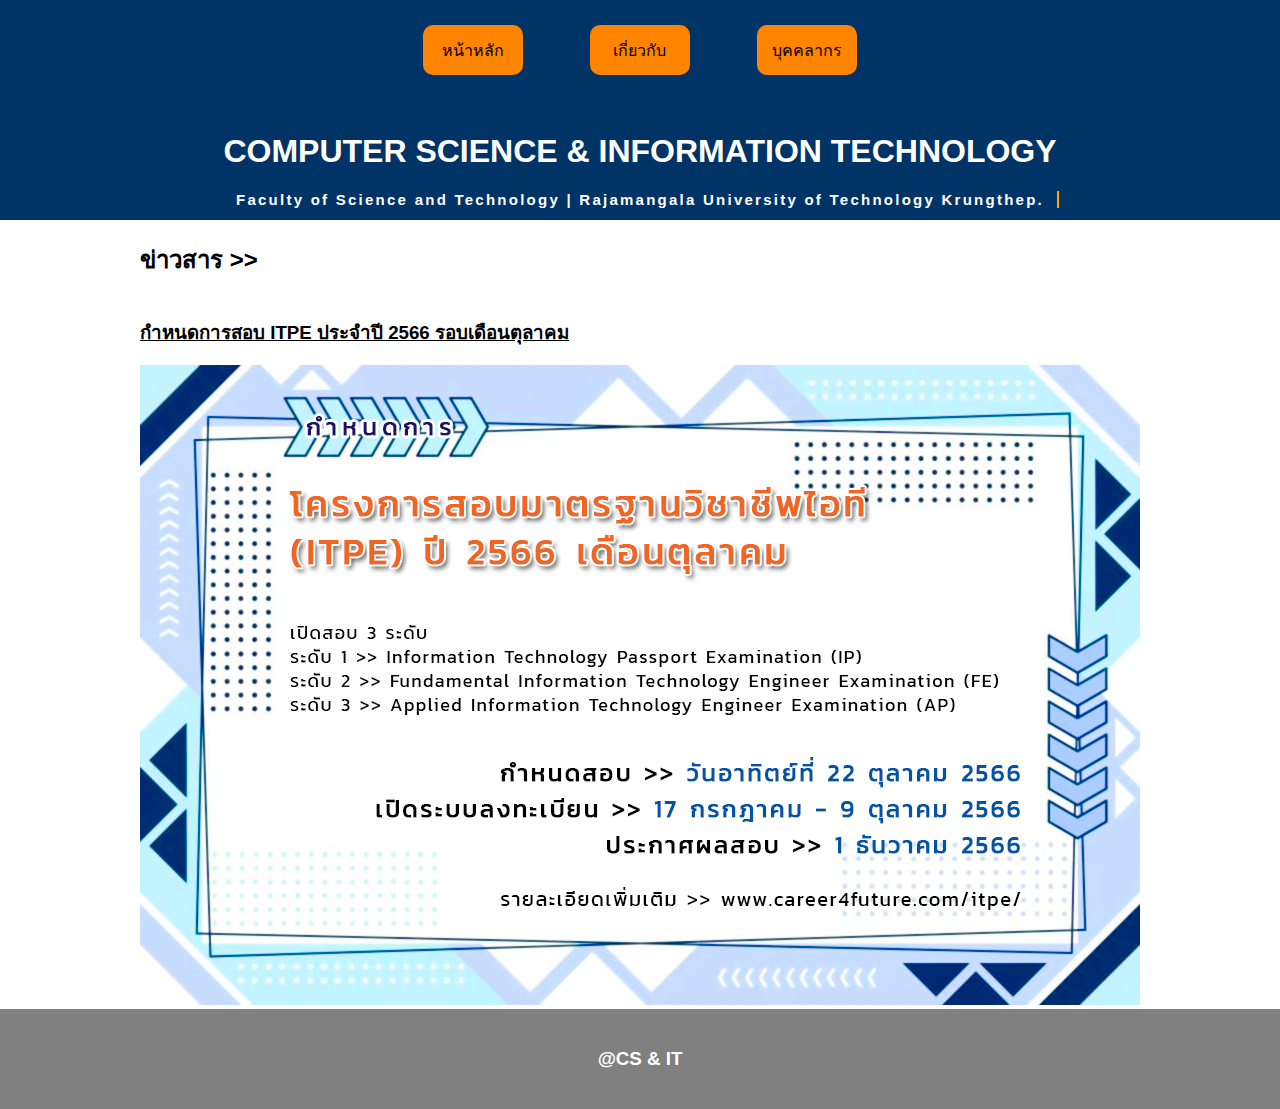
<file: index.html>
<!DOCTYPE html>
<html lang="en">
<head>
    <meta charset="UTF-8">
    <meta name="viewport" content="width=device-width, initial-scale=1.0">
    <title>CS & IT</title>
    <link rel="stylesheet" href="./style.css">
</head>
<body>
    <div class="navbar">
        <ul class="menu">
            <li class="button"><a href="./index.html">หน้าหลัก</a></li>
            <li class="button dropdown">
                <a href="#">เกี่ยวกับ</a>
                <ul class="hidden">
                    <li class="button"><a href="./studyprograms.html">แผนการเรียน</a></li>
                </ul>
            </li>      
            <li class="button"><a  href="./people.html">บุคคลากร</a></li>
        </ul>
    </div>

    <div class="text-container">
        <div class="typewriter">
            <h1 style="text-align: center;">COMPUTER SCIENCE & INFORMATION TECHNOLOGY</h1>
            <h1 class="text">Faculty of Science and Technology | Rajamangala University of Technology Krungthep.</h1>
        </div>

        <div class="icon-container">
            <div class="icon-bar"></div>
            <div class="icon-bar"></div>
            <div class="icon-bar"></div>

            <div class="icon-button-menu">
                <div class="icon-button">
                    <a href="./index.html">หน้าหลัก</a>
                </div>
                <div class="icon-button">
                    <a href="./studyprograms.html">แผนการเรียน</a>
                </div>
                <div class="icon-button">
                    <a href="./people.html">บุคคลากร</a>
                </div>
            </div>
        </div>
    </div>

    <div class="content-container">
        <div class="title content"><h2>ข่าวสาร >></h2></div>
        <div class="title content underline"><h3>กำหนดการสอบ ITPE ประจำปี 2566 รอบเดือนตุลาคม</h3></div>
        <div class="picture content"><img src="./assets/ITPE.jpg" alt="ITPE"></div>
    </div>
</body>

<footer>
    <h3>@CS & IT</h3>
</footer>

</html>
</file>
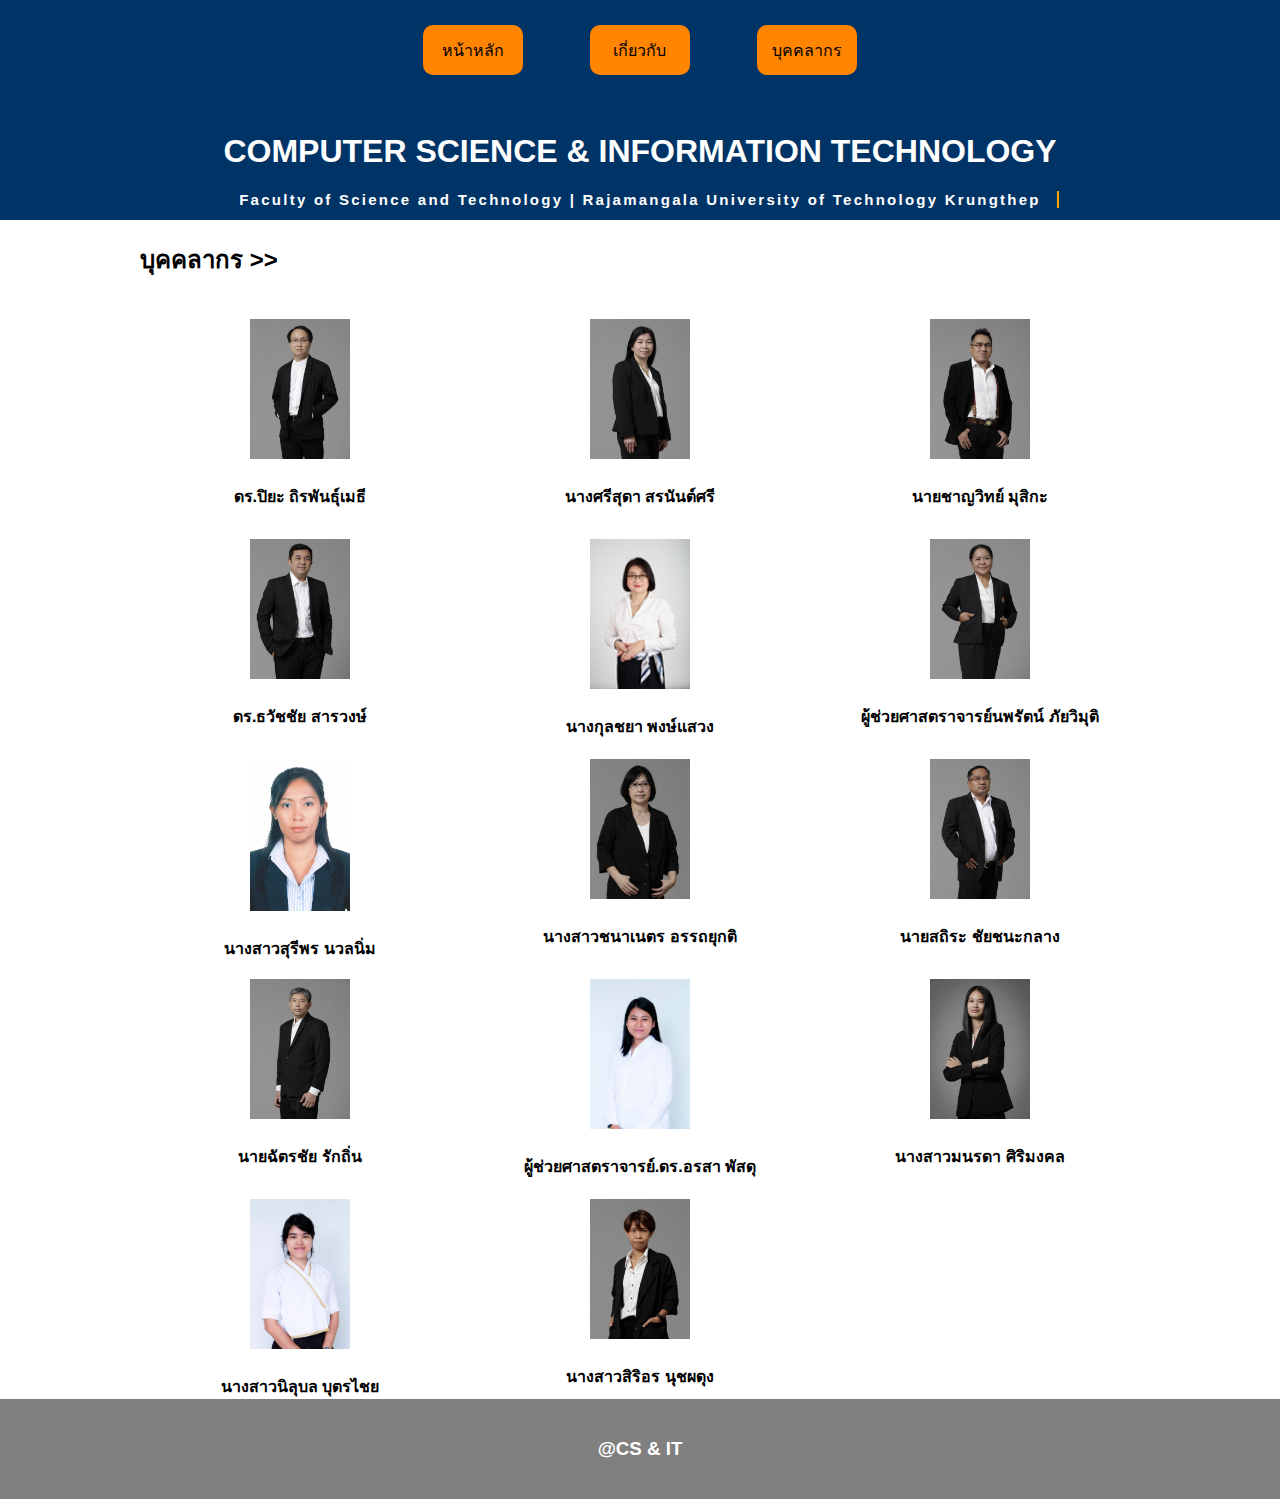
<file: people.html>
<!DOCTYPE html>
<html lang="en">
<head>
    <meta charset="UTF-8">
    <meta name="viewport" content="width=device-width, initial-scale=1.0">
    <title>บุคคลากร</title>
    <link rel="stylesheet" href="./style.css">
</head>
<body>
    <div class="navbar">
        <ul class="menu">
            <li class="button"><a href="./index.html">หน้าหลัก</a></li>
            <li class="button dropdown">
                <a href="#">เกี่ยวกับ</a>
                <ul class="hidden">
                    <li class="button"><a href="./studyprograms.html">แผนการเรียน</a></li>
                </ul>
            </li>      
            <li class="button"><a  href="./people.html">บุคคลากร</a></li>
        </ul>
    </div>
    <div class="text-container">
        <div class="typewriter">
            <h1 style="text-align: center;">COMPUTER SCIENCE & INFORMATION TECHNOLOGY</h1>
            <h1 class="text">Faculty of Science and Technology | Rajamangala University of Technology Krungthep</h1>
        </div>
    </div>



    <div class="content-container">
        <div class="profile-container">
            <div class="title content" style="grid-column-start: 1; grid-column-end: 4;"><h2>บุคคลากร >></h2></div>
            <div class="profile-items">
                <img src="./assets/people-floder/piya-1.jpg" alt="piya">
                <h4>ดร.ปิยะ ถิรพันธุ์เมธี</h4>
                <div class="profile-description">
                    <h4 style="margin: 0px; padding: 10px;">คุณวุฒิ</h4>
                    <p>ปร.ด.(เทคโนโลยีสารสนเทศและการสื่อสารเพื่อการศึกษา) มหาวิทยาลัยเทคโนโลยีพระจอมเกล้าพระนครเหนือ
                        Ph.D. (Information and Communication Technology for Education)
                        King Mongkut's University of Technology North Bangkok<hr>
                        <br>
                        วท.ม. (เทคโนโลยีสารสนเทศ) มหาวิทยาลัยเทคโนโลยีพระจอมเกล้าธนบุรี
                        M.Sc. (Information Technology) King Mongkut's University of Technology Thonburi<hr>
                        <br>
                        อส.บ. (เทคโนโลยีอิเล็กทรอนิกส์) สถาบันเทคโนโลยีพระจอมเกล้าเจ้าคุณทหาร ลาดกระบัง
                        B.Ind.Tech. (Electronics) King Mongkut's Institute of Technology Ladkrabang</p>
                </div>
            </div>

            <div class="profile-items">
                <img src="./assets/people-floder/Srisuda-1.jpg" alt="srisuda">
                <h4 >นางศรีสุดา สรนันต์ศรี</h4>
                <div class="profile-description">
                    <h4 style="margin: 0px; padding: 10px;">คุณวุฒิ</h4>
                    <p>ค.อ.ม. (คอมพิวเตอร์และเทคโนโลยีสารสนเทศ) มหาวิทยาลัยเทคโนโลยีพระจอมเกล้าธนบุรี
                        M.S.Tech.Ed.(Computer and Information Technology) King Mongkut's University of Technology Thonburi<hr>
                        <br>
                        วท.บ. (ศาสตร์คอมพิวเตอร์) มหาวิทยาลัยรามคำแหง
                        B.Sc. (Computer Science) Ramkhamhaeng University
                        <hr>
                    </p>
                </div>
            </div>

            <div class="profile-items">
                <img src="./assets/people-floder/chanwit-1.jpg" alt="chawit">
                <h4>นายชาญวิทย์ มุสิกะ</h4>
                <div class="profile-description">
                    <h4 style="margin: 0px; padding: 10px;">คุณวุฒิ</h4>
                    <p>
                        วท.ม. (เทคโนโลยีอินเทอร์เน็ตและสารสนเทศ) มหาวิทยาลัยนเรศวร
                        M.Sc. (Internet and Information Technology) Naresuan University<hr>
                        <br>
                        ค.อ.บ. (วิศวกรรมคอมพิวเตอร์) สถาบันเทคโนโลยีราชมงคล
                        B.S.Tech.Ed. (Computer Engineering) Rajamangala Institute of Technology<hr>
                </div>
            </div>

            <div class="profile-items">
                <img src="./assets/people-floder/Thawadchai-1.jpg" alt="thawadchai">
                <h4>ดร.ธวัชชัย สารวงษ์</h4>
                <div class="profile-description">
                    <h4 style="margin: 0px; padding: 10px;">คุณวุฒิ</h4>
                    <p>
                        ปร.ด. (เทคโนโลยีสารสนเทศ) มหาวิทยาลัยเทคโนโลยีพระจอมเกล้าพระนครเหนือ
                        Ph.D. (Information Technology) King Mongkut's University of Technology North Bangkok<hr>
                        <br>
                        ค.อ.ม. (เทคโนโลยีคอมพิวเตอร์) สถาบันเทคโนโลยีพระจอมเกล้าพระนครเหนือ
                        M.S.Tech.Ed. (Computer Technology) King Mongkut 's Institute of Technology North Bangkok<hr>
                </div>
            </div>

            <div class="profile-items">
                <img src="./assets/people-floder/Kulchaya.png" alt="Kulchaya">
                <h4>นางกุลชยา พงษ์แสวง</h4>
                <div class="profile-description">
                    <h4 style="margin: 0px; padding: 10px;">คุณวุฒิ</h4>
                    <p>
                        กศ.ม. (ธุรกิจศึกษา) มหาวิทยาลัยศรีนครินทรวิโรฒ ประสานมิตร
                        M.Ed. (Business Education) Srinakharinwirot University<hr>
                        <br>
                        บธ.บ. (การจัดการทั่วไป) มหาวิทยาลัยสุโขทัยธรรมาธิราช
                        B.B.A. (General Management) Sukhothai Thammathirat Open University<hr>
                </div>
            </div>

            <div class="profile-items">
                <img src="./assets/people-floder/Noppharat-1.jpg" alt="Noppharat">
                <h4>ผู้ช่วยศาสตราจารย์นพรัตน์ ภัยวิมุติ</h4>
                <div class="profile-description">
                    <h4 style="margin: 0px; padding: 10px;">คุณวุฒิ</h4>
                    <p>
                        ศษ.ม. (เทคโนโลยีและสื่อสารการศึกษา) มหาวิทยาลัยสุโขทัยธรรมาธิราช
                        M.Ed (Educational Technology and Communication) Sukhothai Thammathirat Open University<hr>
                        <br>
                        บธ.บ. (คอมพิวเตอร์ธุรกิจ) มหาวิทยาลัยสยาม
                        B.B.A (Business Computer) Siam University<hr>
                </div>
            </div>

            <div class="profile-items">
                <img src="./assets/people-floder/Sureeporn-2.png" alt="Sureeporn">
                <h4>นางสาวสุรีพร นวลนิ่ม</h4>
                <div class="profile-description">
                    <h4 style="margin: 0px; padding: 10px;">คุณวุฒิ</h4>
                    <p>
                        ค.อ.ม. (เทคโนโลยีคอมพิวเตอร์) สถาบันเทคโนโลยีพระจอมเกล้าพระนครเหนือ
                        M.S.Tech.Ed. (Computer Technology) King Mongkut’s Institute of Technology North Bangkok<hr>
                        <br>
                        ค.อ.บ. (วิศวกรรมคอมพิวเตอร์) สถาบันเทคโนโลยีราชมงคล
                        B.S.Tech.Ed. (Computer Engineering) Rajamangala Institute of Technology<hr>
                </div>
            </div>

            <div class="profile-items">
                <img src="./assets/people-floder/Chananate-1.jpg" alt="Chananate">
                <h4>นางสาวชนาเนตร อรรถยุกติ</h4>
                <div class="profile-description">
                    <h4 style="margin: 0px; padding: 10px;">คุณวุฒิ</h4>
                    <p>
                        วท.ม. (วิทยาศาสตร์คอมพิวเตอร์) จุฬาลงกรณ์มหาวิทยาลัย
                        M.Sc. (Computer Science) Chulalongkorn University<hr>
                        <br>
                        บธ.บ. (ระบบสารสนเทศ) สถาบันเทคโนโลยีราชมงคล
                        B.B.A. (Information System) Rajamangala Institute of Technology<hr>
                </div>
            </div>

            <div class="profile-items">
                <img src="./assets/people-floder/Sathira-1.jpg" alt="Sathira">
                <h4>นายสถิระ ชัยชนะกลาง</h4>
                <div class="profile-description">
                    <h4 style="margin: 0px; padding: 10px;">คุณวุฒิ</h4>
                    <p>
                        วท.ม. (การศึกษาวิทยาศาสตร์-คอมพิวเตอร์) สถาบันเทคโนโลยีพระจอมเกล้าเจ้าคุณทหาร ลาดกระบัง
                        M.Sc. (Science Education (Computer)) King Mongkut's Institute of Technology Ladkrabang<hr>
                        <br>
                        ค.อ.บ. (อิเล็กทรอนิกส์และคอมพิวเตอร์) สถาบันเทคโนโลยีพระจอมเกล้าเจ้าคุณทหาร ลาดกระบัง
                        B.S.Tech.Ed. (Electronics and Computer) King Mongkut's Institute of Technology Ladkrabang<hr>
                </div>
            </div>

            <div class="profile-items">
                <img src="./assets/people-floder/Chadchai-1.jpg" alt="Chadchai">
                <h4>นายฉัตรชัย รักถิ่น</h4>
                <div class="profile-description">
                    <h4 style="margin: 0px; padding: 10px;">คุณวุฒิ</h4>
                    <p>
                        M.S. (Information System), Ney Jersey Institute of Technology, NJ, U.S.A.<hr>
                        <br>
                        M.S. (Telecommunication and Network Management), Syracuse University, U.S.A.<hr>
                        <br>
                        B.Sc. (Information Technology) มหาวิทยาลัยอัสสัมชัญ
                        B.Sc. (Information Technology) Assumption University of Thailand
                </div>
            </div>

            <div class="profile-items">
                <img src="./assets/people-floder/orasa.jpg" alt="orasa">
                <h4>ผู้ช่วยศาสตราจารย์.ดร.อรสา พัสดุ</h4>
                <div class="profile-description">
                    <h4 style="margin: 0px; padding: 10px;">คุณวุฒิ</h4>
                    <p>
                        ปร.ด. วิทยาการคอมพิวเตอร์ (หลักสูตรภาษาอังกฤษ) มหาวิทยาลัยเทคโนโลยีพระจอมเกล้าธนบุรี
                        Ph.D. Computer Science (English Program) King Mongkut's University of Technology Thonburi<hr>
                        <br>
                        วท.ม. (วิศวกรรมซอฟต์แวร์) มหาวิทยาลัยเทคโนโลยีพระจอมเกล้าธนบุรี
                        M.Sc. (Software Engineering) King Mongkut's University of Technology Thonburi<hr>
                        <br>
                        บธ.บ. (ระบบสารสนเทศ) มหาวิทยาลัยเทคโนโลยีราชมงคลกรุงเทพ
                        B.B.A. (Information System) Rajamangala University of Technology Krungthep
                </div>
            </div>

            <div class="profile-items">
                <img src="./assets/people-floder/monrada-1.jpg" alt="monrada">
                <h4>นางสาวมนรดา ศิริมงคล</h4>
                <div class="profile-description">
                    <h4 style="margin: 0px; padding: 10px;">คุณวุฒิ</h4>
                    <p>
                        วท.ม. (เทคโนโลยีอินเทอร์เน็ตและสารสนเทศ) มหาวิทยาลัยนเรศวร
                        M.Sc. (Internet and Information Technology) Naresuan University<hr>
                        <br>
                        ค.อ.บ. (วิศวกรรมคอมพิวเตอร์) สถาบันเทคโนโลยีราชมงคล
                        B.S.Tech.Ed. (Computer Engineering) Rajamangala Institute of Technology<hr>
                </div>
            </div>

            <div class="profile-items">
                <img src="./assets/people-floder/nilubol.jpg" alt="nilubol">
                <h4>นางสาวนิลุบล บุตรไชย</h4>
                <div class="profile-description">
                    <h4 style="margin: 0px; padding: 10px;">คุณวุฒิ</h4>
                    <p>
                        วท.ม. (เทคโนโลยีสารสนเทศ) มหาวิทยาลัยเทคโนโลยีพระจอมเกล้าธนบุรี
                        M.Sc. (Information Technology) King Mongkut's University of Technology Thonburi<hr>
                        <br>
                        วท.บ. (วิทยาการคอมพิวเตอร์) มหาวิทยาลัยเทคโนโลยีราชมงคลกรุงเทพ
                        B.Sc. (Computer Science) Rajamangala University of Technology Krungthep<hr>
                </div>
            </div>

            <div class="profile-items">
                <img src="./assets/people-floder/sirion-2.jpg" alt="sirion">
                <h4>นางสาวสิริอร นุชผดุง</h4>
                <div class="profile-description">
                    <h4 style="margin: 0px; padding: 10px;">คุณวุฒิ</h4>
                    <p>
                        วท.ม. (เทคโนโลยีสารสนเทศ) มหาวิทยาลัยเทคโนโลยีพระจอมเกล้าธนบุรี
                        M.Sc. (Information Technology) King Mongkut's University of Technology Thonburi<hr>
                        <br>
                        วท.บ. (วิทยาการคอมพิวเตอร์) มหาวิทยาลัยเทคโนโลยีราชมงคลกรุงเทพ
                        B.Sc. (Computer Science) Rajamangala University of Technology Krungthep<hr>
                </div>
            </div>

            
        </div>
    </div>

</body>

<footer>
    <h3>@CS & IT</h3>
</footer>
</html>
</file>
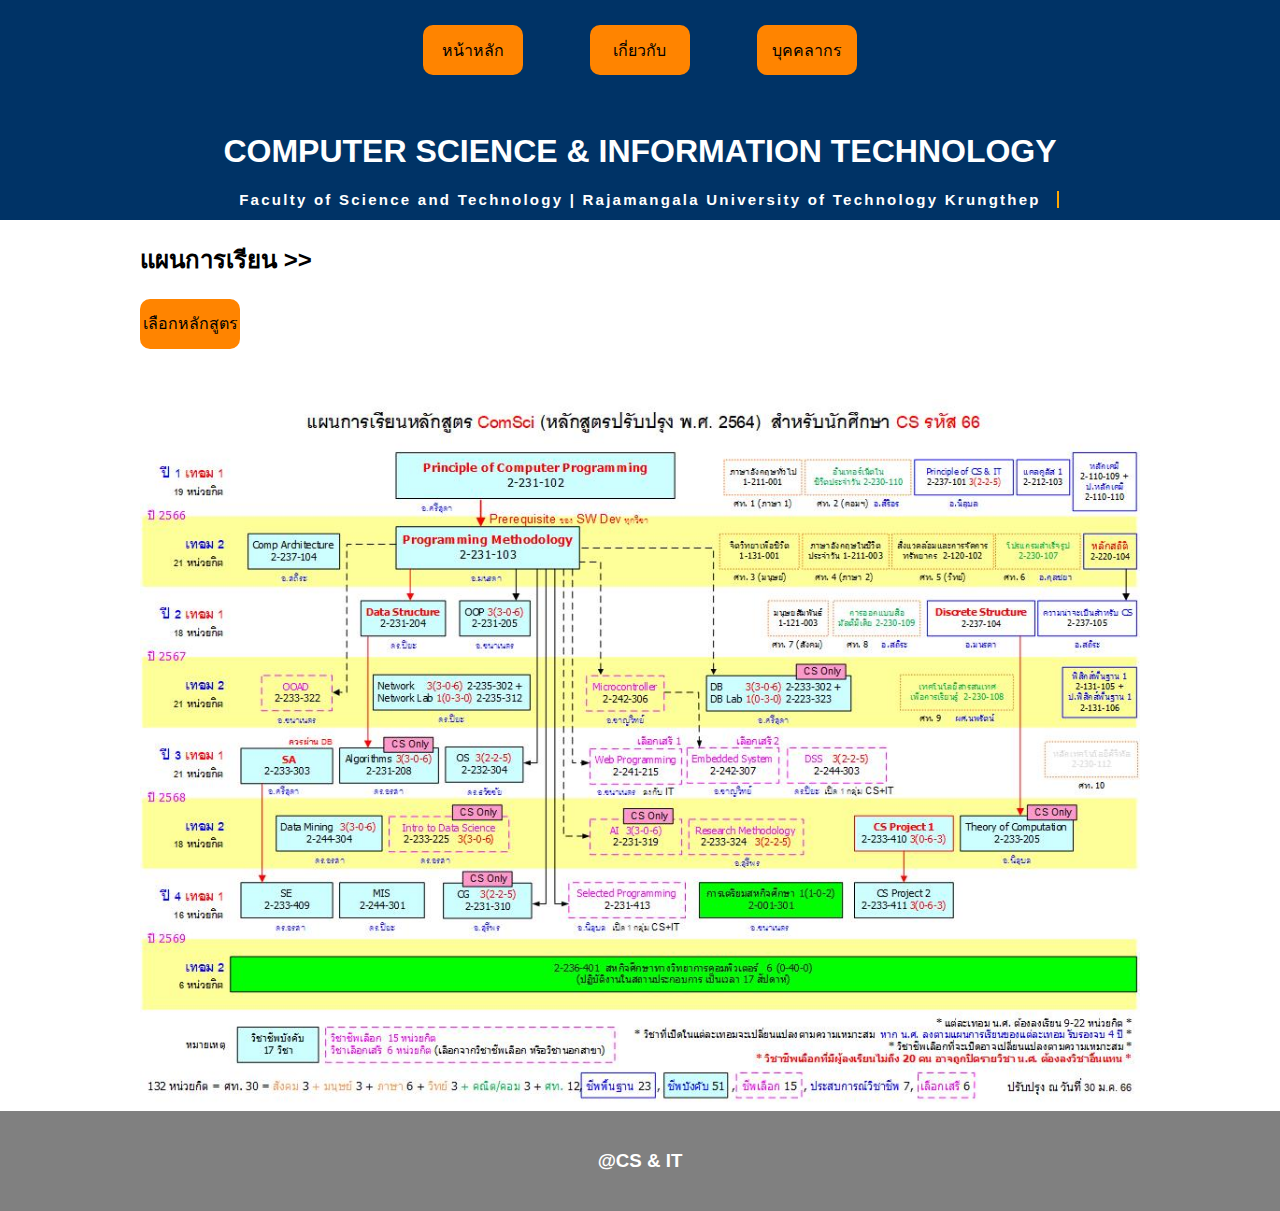
<file: studyprograms.html>
<!DOCTYPE html>
<html lang="en">
<head>
    <meta charset="UTF-8">
    <meta name="viewport" content="width=device-width, initial-scale=1.0">
    <title>แผนการเรียน</title>
    <link rel="stylesheet" href="./style.css">
</head>
<body>
    <div class="navbar">
        <ul class="menu">
            <li class="button"><a href="./index.html">หน้าหลัก</a></li>
            <li class="button dropdown">
                <a href="#">เกี่ยวกับ</a>
                <ul class="hidden">
                    <li class="button"><a href="./studyprograms.html">แผนการเรียน</a></li>
                </ul>
            </li>      
            <li class="button"><a  href="./people.html">บุคคลากร</a></li>
        </ul>
    </div>

    <div class="text-container">
        <div class="typewriter">
            <h1 style="text-align: center;">COMPUTER SCIENCE & INFORMATION TECHNOLOGY</h1>
            <h1 class="text">Faculty of Science and Technology | Rajamangala University of Technology Krungthep</h1>
        </div>
    </div>

    <div class="content-container">
        <div class="title content"><h2>แผนการเรียน >></h2></div>
        <div class="studyplan-container">
            <div class="studyplan-button dropdown">
                <li class="button">เลือกหลักสูตร</li>
                <ul class="hidden menu selectplan-menu">
                    <li class="button"><a href="./assets/study-floder/study66cs.html">CS 66</a></li>
                    <li class="button"><a href="./assets/study-floder/study66it.html">IT 66</a></li>
                    <li class="button"><a href="./assets/study-floder/study65cs.html">CS 65</a></li>
                    <li class="button"><a href="./assets/study-floder/study65it.html">IT 65</a></li>
                    <li class="button"><a href="./assets/study-floder/study64cs.html">CS 64</a></li>
                    <li class="button"><a href="./assets/study-floder/study64it.html">IT 64</a></li>
                    <li class="button"><a href="./assets/study-floder/study63cs.html">CS 63</a></li>
                    <li class="button"><a href="./assets/study-floder/study63it.html">IT 63</a></li>
                    <li class="button"><a href="./assets/study-floder/study62.cs.html">CS 62</a></li>
                    <li class="button"><a href="./assets/study-floder/study62it.html">IT 62</a></li>
                </ul>
            </div>
        </div>
        <div class="picture content"><img class ="img-studyplan" src="./assets/studyplan_id66_CS.jpg" alt="cs 66"></div>
    </div>

    <footer>
        <h3>@CS & IT</h3>
    </footer>
</body>
</html>
</file>
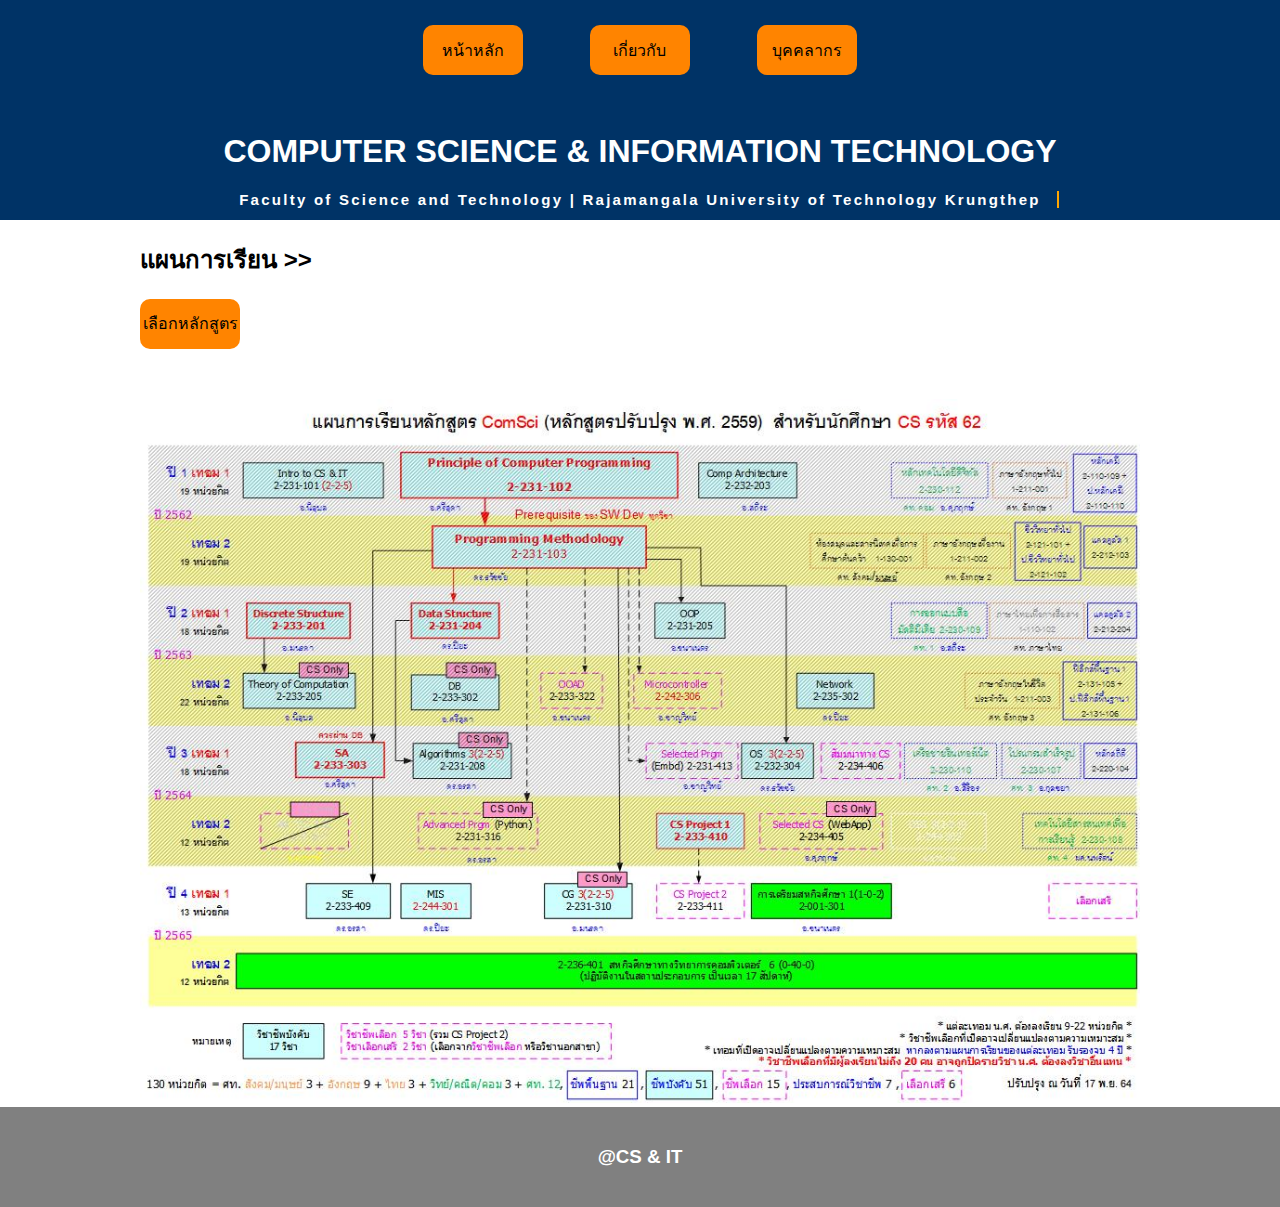
<file: assets/study-floder/study62.cs.html>
<!DOCTYPE html>
<html lang="en">
<head>
    <meta charset="UTF-8">
    <meta name="viewport" content="width=device-width, initial-scale=1.0">
    <title>แผนการเรียน</title>
    <link rel="stylesheet" href="../../style.css">
</head>
<body>
    <div class="navbar">
        <ul class="menu">
            <li class="button"><a href="../../index.html">หน้าหลัก</a></li>
            <li class="button dropdown">
                <a href="#">เกี่ยวกับ</a>
                <ul class="hidden">
                    <li class="button"><a href="../../studyprograms.html">แผนการเรียน</a></li>
                </ul>
            </li>      
            <li class="button"><a  href="../../people.html">บุคคลากร</a></li>
        </ul>
    </div>

    <div class="text-container">
        <div class="typewriter">
            <h1 style="text-align: center;">COMPUTER SCIENCE & INFORMATION TECHNOLOGY</h1>
            <h1 class="text">Faculty of Science and Technology | Rajamangala University of Technology Krungthep</h1>
        </div>
    </div>

    <div class="content-container">
        <div class="title content"><h2>แผนการเรียน >></h2></div>
        <div class="studyplan-container content">
            <div class="studyplan-button dropdown">
                <li class="button ">เลือกหลักสูตร</li>
                <ul class="hidden menu selectplan-menu">
                    <li class="button"><a href="./study66cs.html">CS 66</a></li>
                    <li class="button"><a href=".study66it.html">IT 66</a></li>
                    <li class="button"><a href="./study65cs.html">CS 65</a></li>
                    <li class="button"><a href="./study65it.html">IT 65</a></li>
                    <li class="button"><a href="./study64cs.html">CS 64</a></li>
                    <li class="button"><a href="./study64it.html">IT 64</a></li>
                    <li class="button"><a href="./study63cs.html">CS 63</a></li>
                    <li class="button"><a href="./study63it.html">IT 63</a></li>
                    <li class="button"><a href="./study62.cs.html">CS 62</a></li>
                    <li class="button"><a href="./study62it.html">IT 62</a></li>
                </ul>
            </div>
        </div>
        <div class="picture content"><img class ="img-studyplan" src="../studyplan_id62_CS.jpg" alt="62 cs"></div>
    </div>

    <footer>
        <h3>@CS & IT</h3>
    </footer>
</body>
</html>
</file>
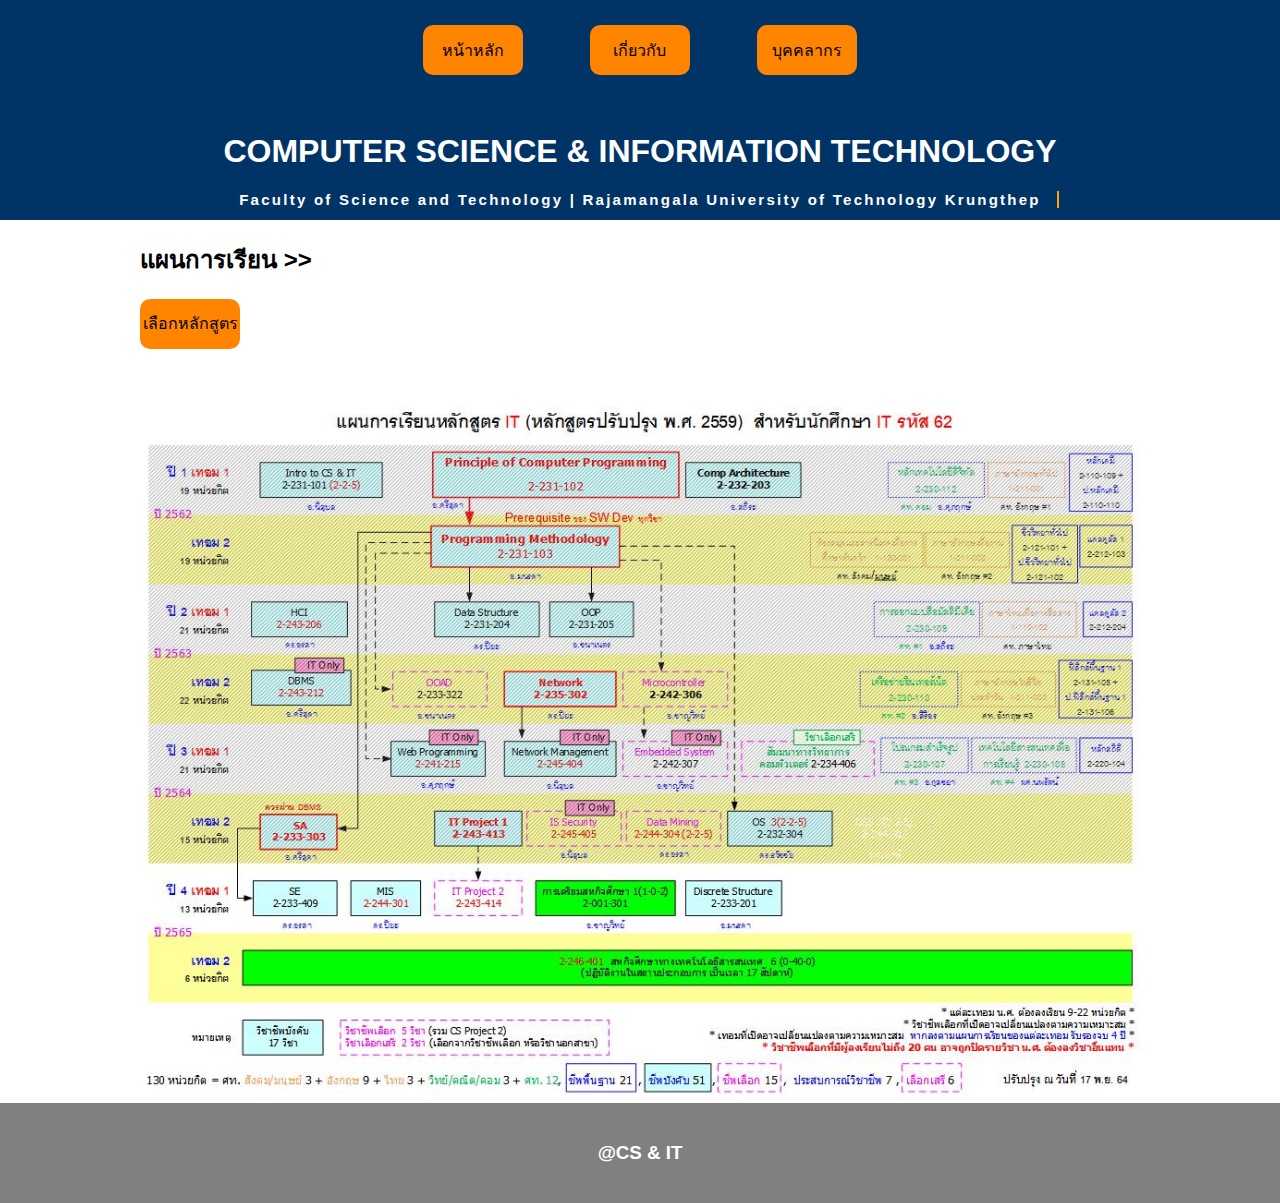
<file: assets/study-floder/study62it.html>
<!DOCTYPE html>
<html lang="en">
<head>
    <meta charset="UTF-8">
    <meta name="viewport" content="width=device-width, initial-scale=1.0">
    <title>แผนการเรียน</title>
    <link rel="stylesheet" href="../../style.css">
</head>
<body>
    <div class="navbar">
        <ul class="menu">
            <li class="button"><a href="../../index.html">หน้าหลัก</a></li>
            <li class="button dropdown">
                <a href="#">เกี่ยวกับ</a>
                <ul class="hidden">
                    <li class="button"><a href="../../studyprograms.html">แผนการเรียน</a></li>
                </ul>
            </li>      
            <li class="button"><a  href="../../people.html">บุคคลากร</a></li>
        </ul>
    </div>

    <div class="text-container">
        <div class="typewriter">
            <h1 style="text-align: center;">COMPUTER SCIENCE & INFORMATION TECHNOLOGY</h1>
            <h1 class="text">Faculty of Science and Technology | Rajamangala University of Technology Krungthep</h1>
        </div>
    </div>

    <div class="content-container">
        <div class="title content"><h2>แผนการเรียน >></h2></div>
        <div class="studyplan-container content">
            <div class="studyplan-button dropdown">
                <li class="button ">เลือกหลักสูตร</li>
                <ul class="hidden menu selectplan-menu">
                    <li class="button"><a href="./study66cs.html">CS 66</a></li>
                    <li class="button"><a href="./study66it.html">IT 66</a></li>
                    <li class="button"><a href="./study65cs.html">CS 65</a></li>
                    <li class="button"><a href="./study65it.html">IT 65</a></li>
                    <li class="button"><a href="./study64cs.html">CS 64</a></li>
                    <li class="button"><a href="./study64it.html">IT 64</a></li>
                    <li class="button"><a href="./study63cs.html">CS 63</a></li>
                    <li class="button"><a href="./study63it.html">IT 63</a></li>
                    <li class="button"><a href="./study62.cs.html">CS 62</a></li>
                    <li class="button"><a href="./study62it.html">IT 62</a></li>
                </ul>
            </div>
        </div>
        <div class="picture content"><img class ="img-studyplan" src="../studyplan_id62_IT.jpg" alt="62 it"></div>
    </div>

    <footer>
        <h3>@CS & IT</h3>
    </footer>
</body>
</html>
</file>
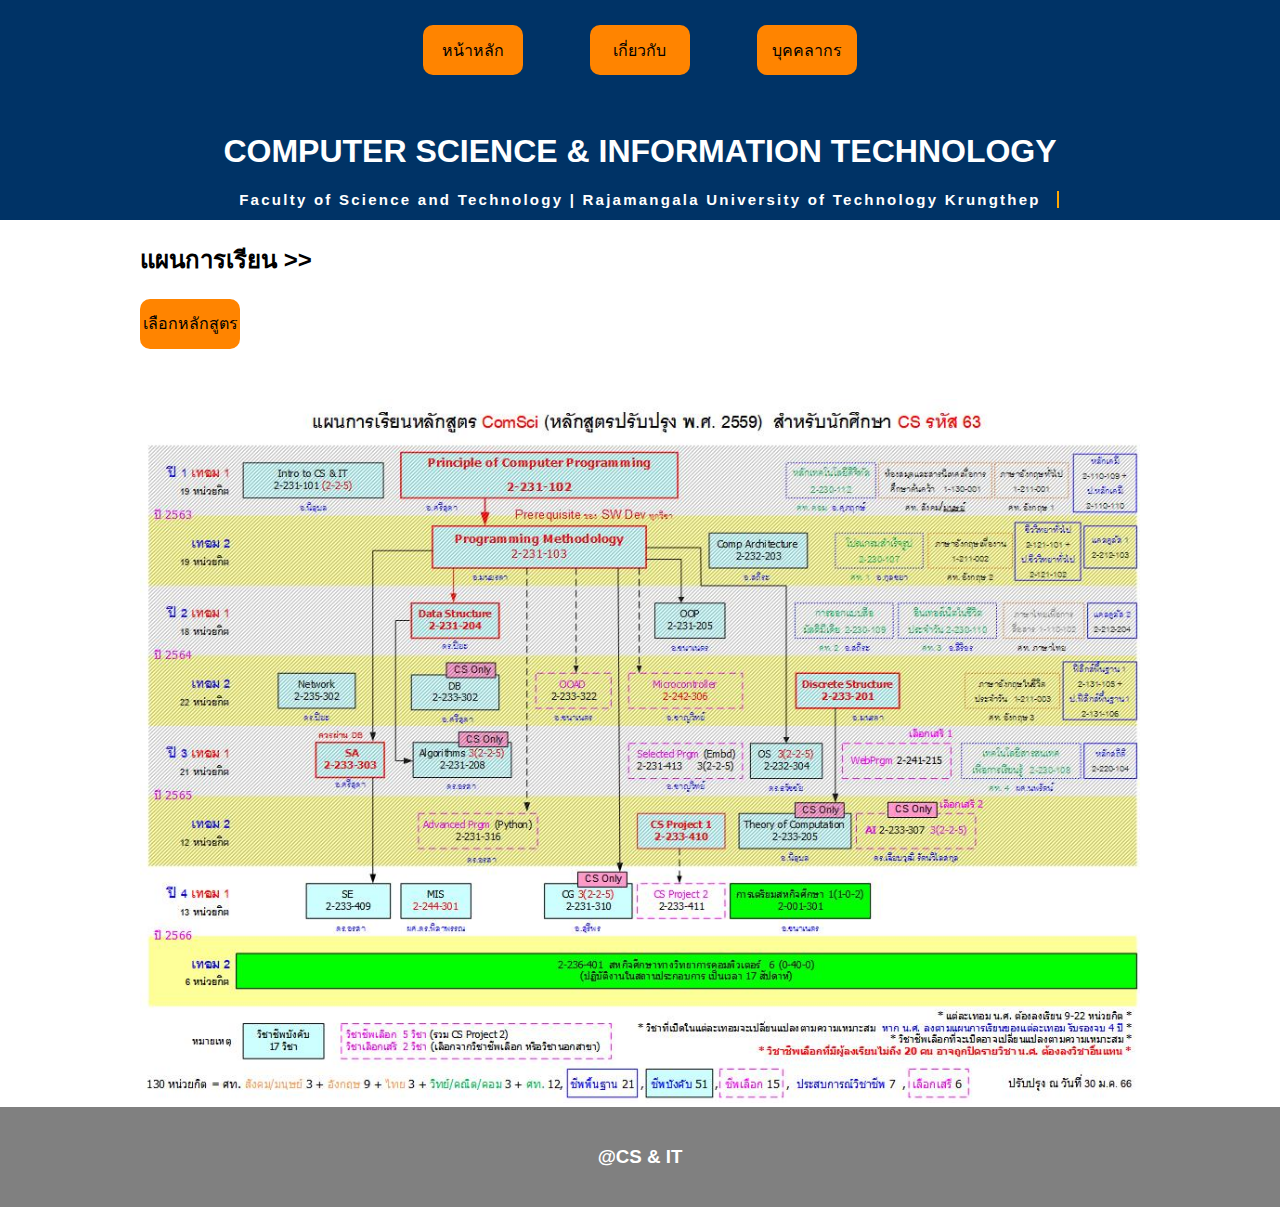
<file: assets/study-floder/study63cs.html>
<!DOCTYPE html>
<html lang="en">
<head>
    <meta charset="UTF-8">
    <meta name="viewport" content="width=device-width, initial-scale=1.0">
    <title>แผนการเรียน</title>
    <link rel="stylesheet" href="../../style.css">
</head>
<body>
    <div class="navbar">
        <ul class="menu">
            <li class="button"><a href="../../index.html">หน้าหลัก</a></li>
            <li class="button dropdown">
                <a href="#">เกี่ยวกับ</a>
                <ul class="hidden">
                    <li class="button"><a href="../../studyprograms.html">แผนการเรียน</a></li>
                </ul>
            </li>      
            <li class="button"><a  href="../../people.html">บุคคลากร</a></li>
        </ul>
    </div>

    <div class="text-container">
        <div class="typewriter">
            <h1 style="text-align: center;">COMPUTER SCIENCE & INFORMATION TECHNOLOGY</h1>
            <h1 class="text">Faculty of Science and Technology | Rajamangala University of Technology Krungthep</h1>
        </div>
    </div>

    <div class="content-container">
        <div class="title content"><h2>แผนการเรียน >></h2></div>
        <div class="studyplan-container content">
            <div class="studyplan-button dropdown">
                <li class="button ">เลือกหลักสูตร</li>
                <ul class="hidden menu selectplan-menu">
                    <li class="button"><a href="./study66cs.html">CS 66</a></li>
                    <li class="button"><a href="./study66it.html">IT 66</a></li>
                    <li class="button"><a href="./study65cs.html">CS 65</a></li>
                    <li class="button"><a href="./study65it.html">IT 65</a></li>
                    <li class="button"><a href="./study64cs.html">CS 64</a></li>
                    <li class="button"><a href="./study64it.html">IT 64</a></li>
                    <li class="button"><a href="./study63cs.html">CS 63</a></li>
                    <li class="button"><a href="./study63it.html">IT 63</a></li>
                    <li class="button"><a href="./study62.cs.html">CS 62</a></li>
                    <li class="button"><a href="./study62it.html">IT 62</a></li>
                </ul>
            </div>
        </div>
        <div class="picture content"><img class ="img-studyplan" src="../studyplan_id63_CS.jpg" alt="63 cs"></div>
    </div>

    <footer>
        <h3>@CS & IT</h3>
    </footer>
</body>
</html>
</file>
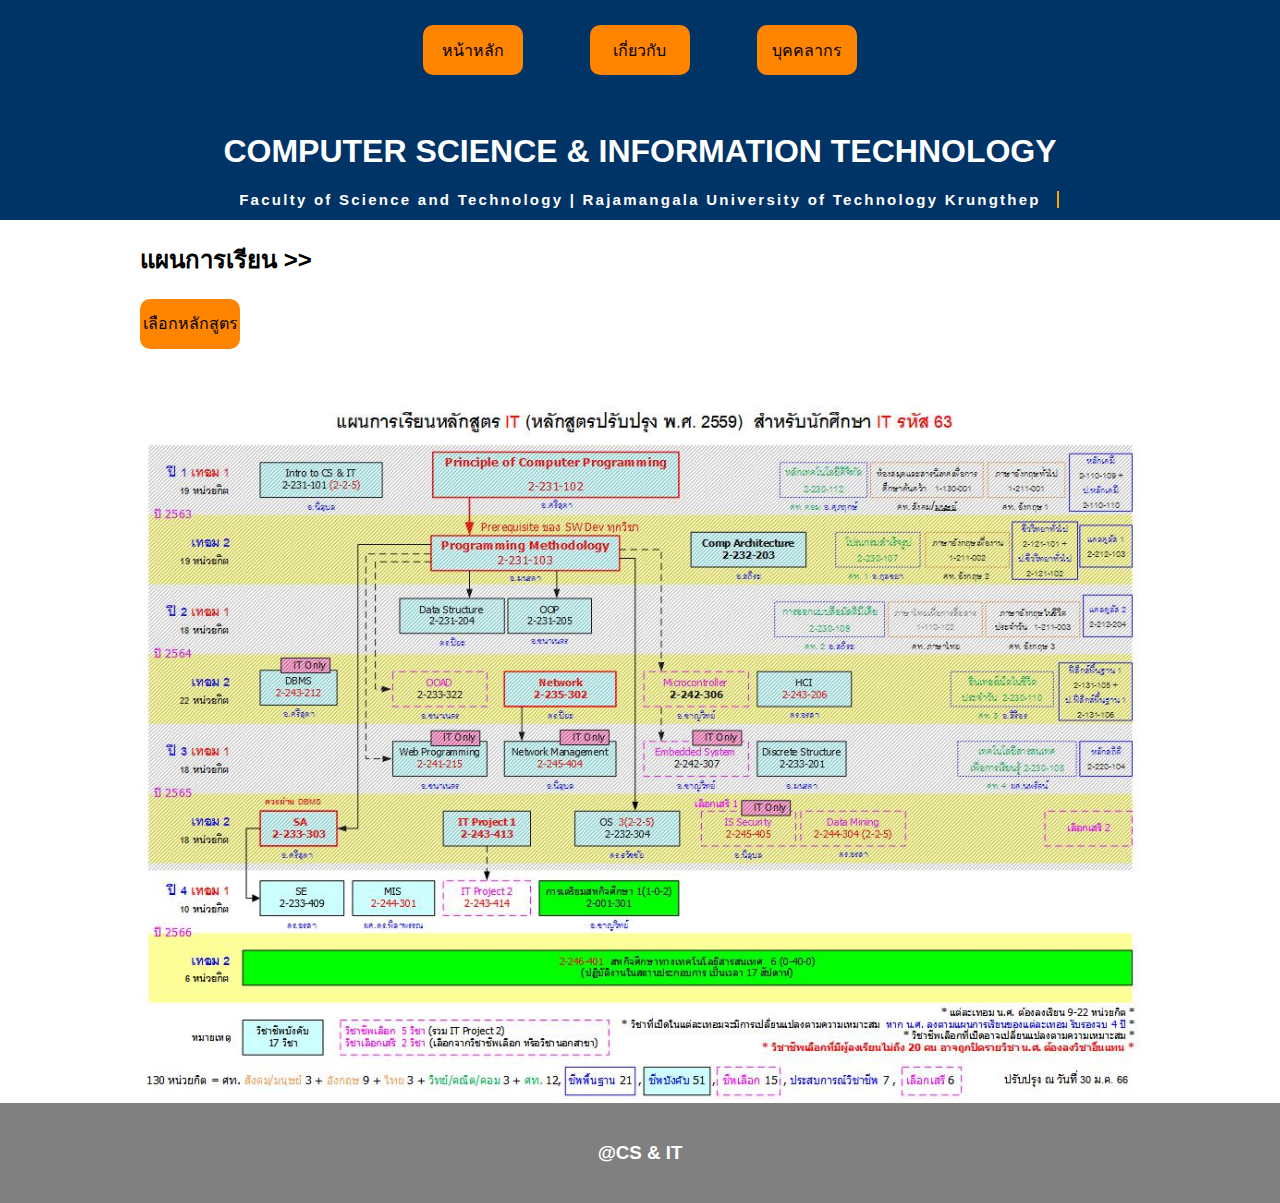
<file: assets/study-floder/study63it.html>
<!DOCTYPE html>
<html lang="en">
<head>
    <meta charset="UTF-8">
    <meta name="viewport" content="width=device-width, initial-scale=1.0">
    <title>แผนการเรียน</title>
    <link rel="stylesheet" href="../../style.css">
</head>
<body>
    <div class="navbar">
        <ul class="menu">
            <li class="button"><a href="../../index.html">หน้าหลัก</a></li>
            <li class="button dropdown">
                <a href="#">เกี่ยวกับ</a>
                <ul class="hidden">
                    <li class="button"><a href="../../studyprograms.html">แผนการเรียน</a></li>
                </ul>
            </li>      
            <li class="button"><a  href="../../people.html">บุคคลากร</a></li>
        </ul>
    </div>

    <div class="text-container">
        <div class="typewriter">
            <h1 style="text-align: center;">COMPUTER SCIENCE & INFORMATION TECHNOLOGY</h1>
            <h1 class="text">Faculty of Science and Technology | Rajamangala University of Technology Krungthep</h1>
        </div>
    </div>

    <div class="content-container">
        <div class="title content"><h2>แผนการเรียน >></h2></div>
        <div class="studyplan-container content">
            <div class="studyplan-button dropdown">
                <li class="button ">เลือกหลักสูตร</li>
                <ul class="hidden menu selectplan-menu">
                    <li class="button"><a href="./study66cs.html">CS 66</a></li>
                    <li class="button"><a href="./study66it.html">IT 66</a></li>
                    <li class="button"><a href="./study65cs.html">CS 65</a></li>
                    <li class="button"><a href="./study65it.html">IT 65</a></li>
                    <li class="button"><a href="./study64cs.html">CS 64</a></li>
                    <li class="button"><a href="./study64it.html">IT 64</a></li>
                    <li class="button"><a href="./study63cs.html">CS 63</a></li>
                    <li class="button"><a href="./study63it.html">IT 63</a></li>
                    <li class="button"><a href="./study62.cs.html">CS 62</a></li>
                    <li class="button"><a href="./study62it.html">IT 62</a></li>
                </ul>
            </div>
        </div>
        <div class="picture content"><img class ="img-studyplan" src="../studyplan_id63_IT.jpg" alt="62 it"></div>
    </div>

    <footer>
        <h3>@CS & IT</h3>
    </footer>
</body>
</html>
</file>
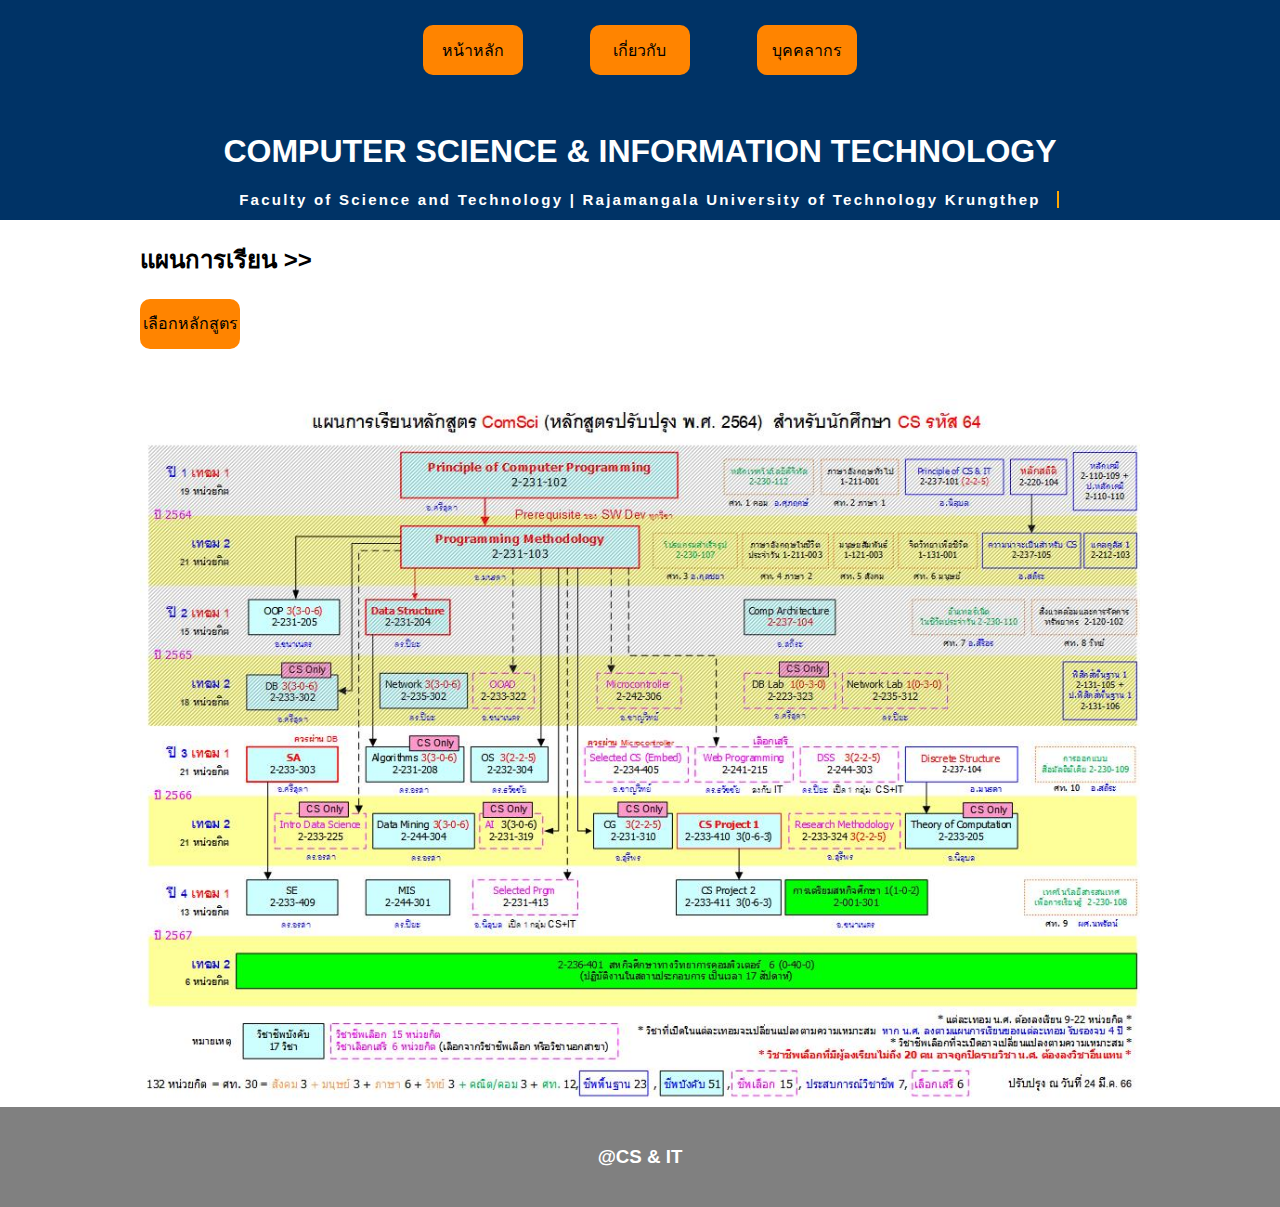
<file: assets/study-floder/study64cs.html>
<!DOCTYPE html>
<html lang="en">
<head>
    <meta charset="UTF-8">
    <meta name="viewport" content="width=device-width, initial-scale=1.0">
    <title>แผนการเรียน</title>
    <link rel="stylesheet" href="../../style.css">
</head>
<body>
    <div class="navbar">
        <ul class="menu">
            <li class="button"><a href="../../index.html">หน้าหลัก</a></li>
            <li class="button dropdown">
                <a href="#">เกี่ยวกับ</a>
                <ul class="hidden">
                    <li class="button"><a href="../../studyprograms.html">แผนการเรียน</a></li>
                </ul>
            </li>      
            <li class="button"><a  href="../../people.html">บุคคลากร</a></li>
        </ul>
    </div>

    <div class="text-container">
        <div class="typewriter">
            <h1 style="text-align: center;">COMPUTER SCIENCE & INFORMATION TECHNOLOGY</h1>
            <h1 class="text">Faculty of Science and Technology | Rajamangala University of Technology Krungthep</h1>
        </div>
    </div>

    <div class="content-container">
        <div class="title content"><h2>แผนการเรียน >></h2></div>
        <div class="studyplan-container content">
            <div class="studyplan-button dropdown">
                <li class="button ">เลือกหลักสูตร</li>
                <ul class="hidden menu selectplan-menu">
                    <li class="button"><a href="./study66cs.html">CS 66</a></li>
                    <li class="button"><a href="./study66it.html">IT 66</a></li>
                    <li class="button"><a href="./study65cs.html">CS 65</a></li>
                    <li class="button"><a href="./study65it.html">IT 65</a></li>
                    <li class="button"><a href="./study64cs.html">CS 64</a></li>
                    <li class="button"><a href="./study64it.html">IT 64</a></li>
                    <li class="button"><a href="./study63cs.html">CS 63</a></li>
                    <li class="button"><a href="./study63it.html">IT 63</a></li>
                    <li class="button"><a href="./study62.cs.html">CS 62</a></li>
                    <li class="button"><a href="./study62it.html">IT 62</a></li>
                </ul>
            </div>
        </div>
        <div class="picture content"><img class ="img-studyplan" src="../studyplan_id64_CS.jpg" alt="64 cs"></div>
    </div>

    <footer>
        <h3>@CS & IT</h3>
    </footer>
</body>
</html>
</file>
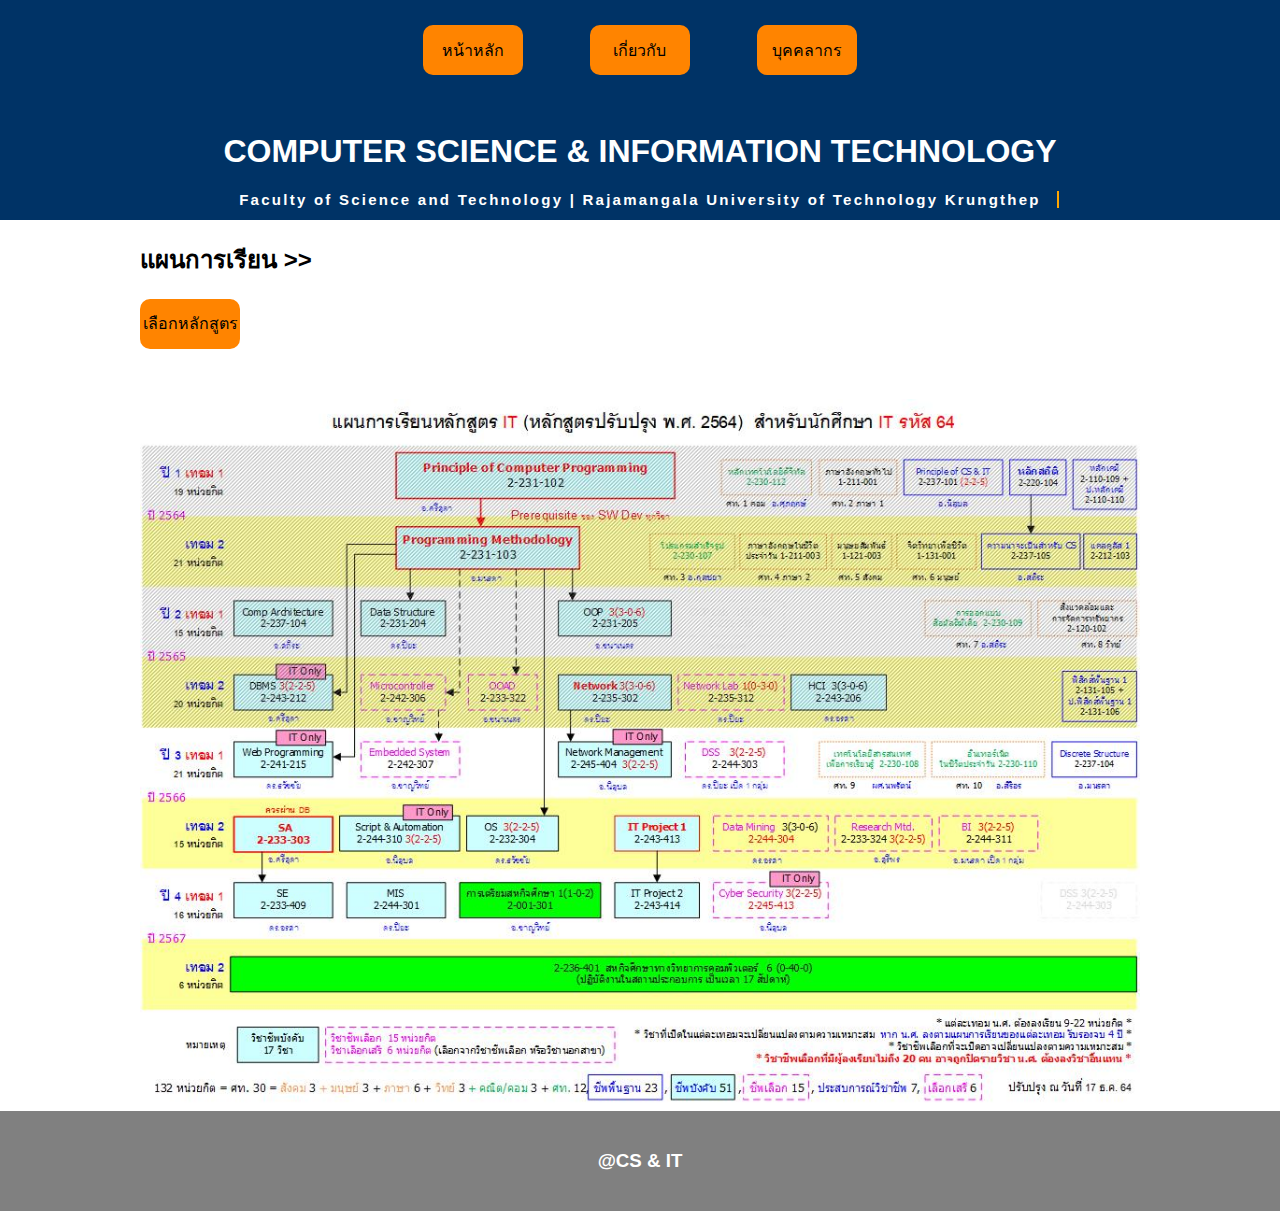
<file: assets/study-floder/study64it.html>
<!DOCTYPE html>
<html lang="en">
<head>
    <meta charset="UTF-8">
    <meta name="viewport" content="width=device-width, initial-scale=1.0">
    <title>แผนการเรียน</title>
    <link rel="stylesheet" href="../../style.css">
</head>
<body>
    <div class="navbar">
        <ul class="menu">
            <li class="button"><a href="../../index.html">หน้าหลัก</a></li>
            <li class="button dropdown">
                <a href="#">เกี่ยวกับ</a>
                <ul class="hidden">
                    <li class="button"><a href="../../studyprograms.html">แผนการเรียน</a></li>
                </ul>
            </li>      
            <li class="button"><a  href="../../people.html">บุคคลากร</a></li>
        </ul>
    </div>

    <div class="text-container">
        <div class="typewriter">
            <h1 style="text-align: center;">COMPUTER SCIENCE & INFORMATION TECHNOLOGY</h1>
            <h1 class="text">Faculty of Science and Technology | Rajamangala University of Technology Krungthep</h1>
        </div>
    </div>

    <div class="content-container">
        <div class="title content"><h2>แผนการเรียน >></h2></div>
        <div class="studyplan-container content">
            <div class="studyplan-button dropdown">
                <li class="button ">เลือกหลักสูตร</li>
                <ul class="hidden menu selectplan-menu" >
                    <li class="button"><a href="./study66cs.html">CS 66</a></li>
                    <li class="button"><a href="./study66it.html">IT 66</a></li>
                    <li class="button"><a href="./study65cs.html">CS 65</a></li>
                    <li class="button"><a href="./study65it.html">IT 65</a></li>
                    <li class="button"><a href="./study64cs.html">CS 64</a></li>
                    <li class="button"><a href="./study64it.html">IT 64</a></li>
                    <li class="button"><a href="./study63cs.html">CS 63</a></li>
                    <li class="button"><a href="./study63it.html">IT 63</a></li>
                    <li class="button"><a href="./study62.cs.html">CS 62</a></li>
                    <li class="button"><a href="./study62it.html">IT 62</a></li>
                </ul>
            </div>
        </div>
        <div class="picture content"><img class ="img-studyplan" src="../studyplan_id64_IT.jpg" alt="64 it"></div>
    </div>

    <footer>
        <h3>@CS & IT</h3>
    </footer>
</body>
</html>
</file>
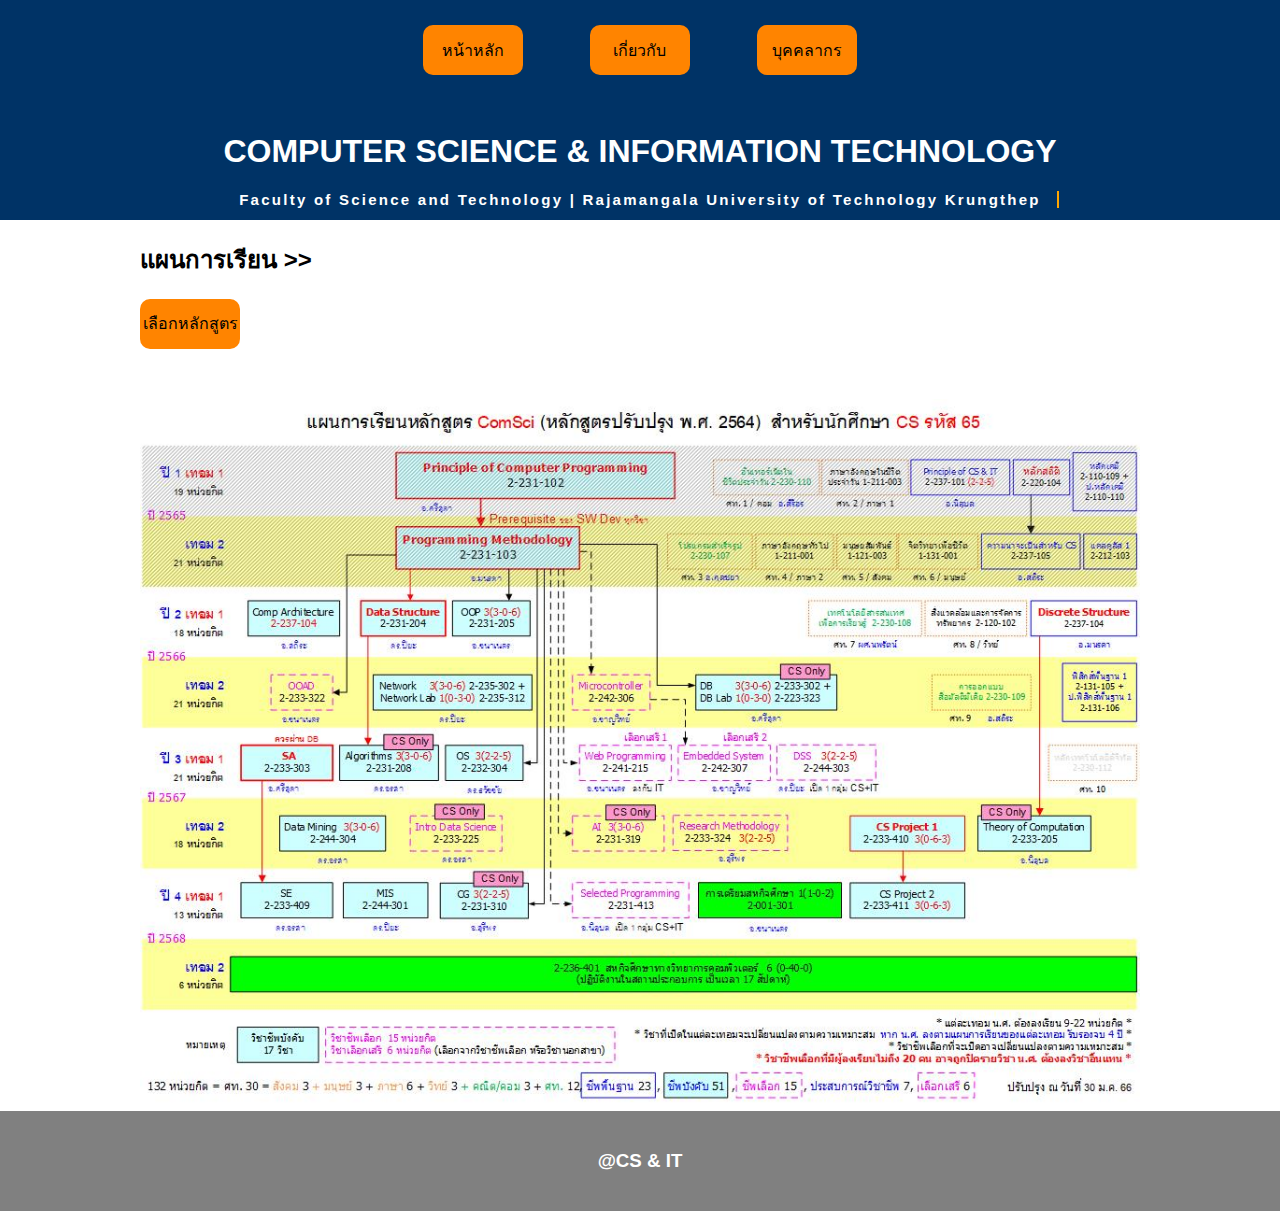
<file: assets/study-floder/study65cs.html>
<!DOCTYPE html>
<html lang="en">
<head>
    <meta charset="UTF-8">
    <meta name="viewport" content="width=device-width, initial-scale=1.0">
    <title>แผนการเรียน</title>
    <link rel="stylesheet" href="../../style.css">
</head>
<body>
    <div class="navbar">
        <ul class="menu">
            <li class="button"><a href="../../index.html">หน้าหลัก</a></li>
            <li class="button dropdown">
                <a href="#">เกี่ยวกับ</a>
                <ul class="hidden">
                    <li class="button"><a href="../../studyprograms.html">แผนการเรียน</a></li>
                </ul>
            </li>      
            <li class="button"><a  href="../../people.html">บุคคลากร</a></li>
        </ul>
    </div>

    <div class="text-container">
        <div class="typewriter">
            <h1 style="text-align: center;">COMPUTER SCIENCE & INFORMATION TECHNOLOGY</h1>
            <h1 class="text">Faculty of Science and Technology | Rajamangala University of Technology Krungthep</h1>
        </div>
    </div>

    <div class="content-container">
        <div class="title content"><h2>แผนการเรียน >></h2></div>
        <div class="studyplan-container content">
            <div class="studyplan-button dropdown">
                <li class="button ">เลือกหลักสูตร</li>
                <ul class="hidden menu selectplan-menu">
                    <li class="button"><a href="./study66cs.html">CS 66</a></li>
                    <li class="button"><a href="./study66it.html">IT 66</a></li>
                    <li class="button"><a href="./study65cs.html">CS 65</a></li>
                    <li class="button"><a href="./study65it.html">IT 65</a></li>
                    <li class="button"><a href="./study64cs.html">CS 64</a></li>
                    <li class="button"><a href="./study64it.html">IT 64</a></li>
                    <li class="button"><a href="./study63cs.html">CS 63</a></li>
                    <li class="button"><a href="./study63it.html">IT 63</a></li>
                    <li class="button"><a href="./study62.cs.html">CS 62</a></li>
                    <li class="button"><a href="./study62it.html">IT 62</a></li>
                </ul>
            </div>
        </div>
        <div class="picture content"><img class ="img-studyplan" src="../studyplan_id65_CS.jpg" alt="65 cs"></div>
    </div>

    <footer>
        <h3>@CS & IT</h3>
    </footer>
</body>
</html>
</file>
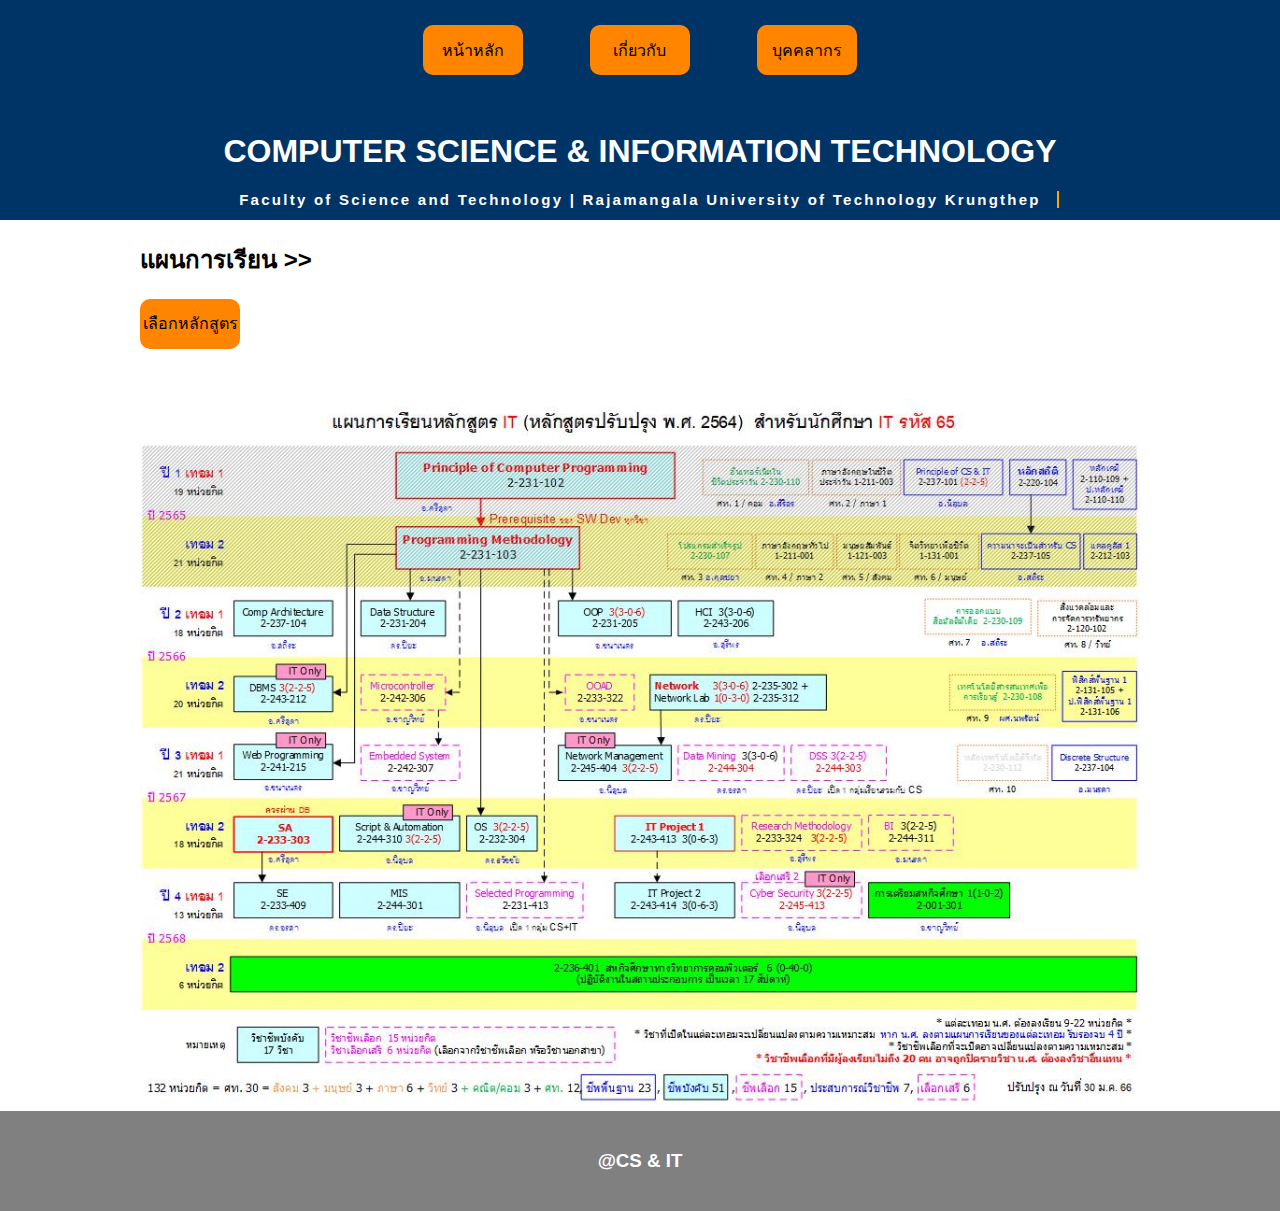
<file: assets/study-floder/study65it.html>
<!DOCTYPE html>
<html lang="en">
<head>
    <meta charset="UTF-8">
    <meta name="viewport" content="width=device-width, initial-scale=1.0">
    <title>แผนการเรียน</title>
    <link rel="stylesheet" href="../../style.css">
</head>
<body>
    <div class="navbar">
        <ul class="menu">
            <li class="button"><a href="../../index.html">หน้าหลัก</a></li>
            <li class="button dropdown">
                <a href="#">เกี่ยวกับ</a>
                <ul class="hidden">
                    <li class="button"><a href="../../studyprograms.html">แผนการเรียน</a></li>
                </ul>
            </li>      
            <li class="button"><a  href="../../people.html">บุคคลากร</a></li>
        </ul>
    </div>

    <div class="text-container">
        <div class="typewriter">
            <h1 style="text-align: center;">COMPUTER SCIENCE & INFORMATION TECHNOLOGY</h1>
            <h1 class="text">Faculty of Science and Technology | Rajamangala University of Technology Krungthep</h1>
        </div>
    </div>

    <div class="content-container">
        <div class="title content"><h2>แผนการเรียน >></h2></div>
        <div class="studyplan-container content">
            <div class="studyplan-button dropdown">
                <li class="button ">เลือกหลักสูตร</li>
                <ul class="hidden menu selectplan-menu">
                    <li class="button"><a href="./study66cs.html">CS 66</a></li>
                    <li class="button"><a href="./study66it.html">IT 66</a></li>
                    <li class="button"><a href="./study65cs.html">CS 65</a></li>
                    <li class="button"><a href="./study65it.html">IT 65</a></li>
                    <li class="button"><a href="./study64cs.html">CS 64</a></li>
                    <li class="button"><a href="./study64it.html">IT 64</a></li>
                    <li class="button"><a href="./study63cs.html">CS 63</a></li>
                    <li class="button"><a href="./study63it.html">IT 63</a></li>
                    <li class="button"><a href="./study62.cs.html">CS 62</a></li>
                    <li class="button"><a href="./study62it.html">IT 62</a></li>
                </ul>
            </div>
        </div>
        <div class="picture content"><img class ="img-studyplan" src="../studyplan_id65_IT.jpg" alt="65 it"></div>
    </div>

    <footer>
        <h3>@CS & IT</h3>
    </footer>
</body>
</html>
</file>
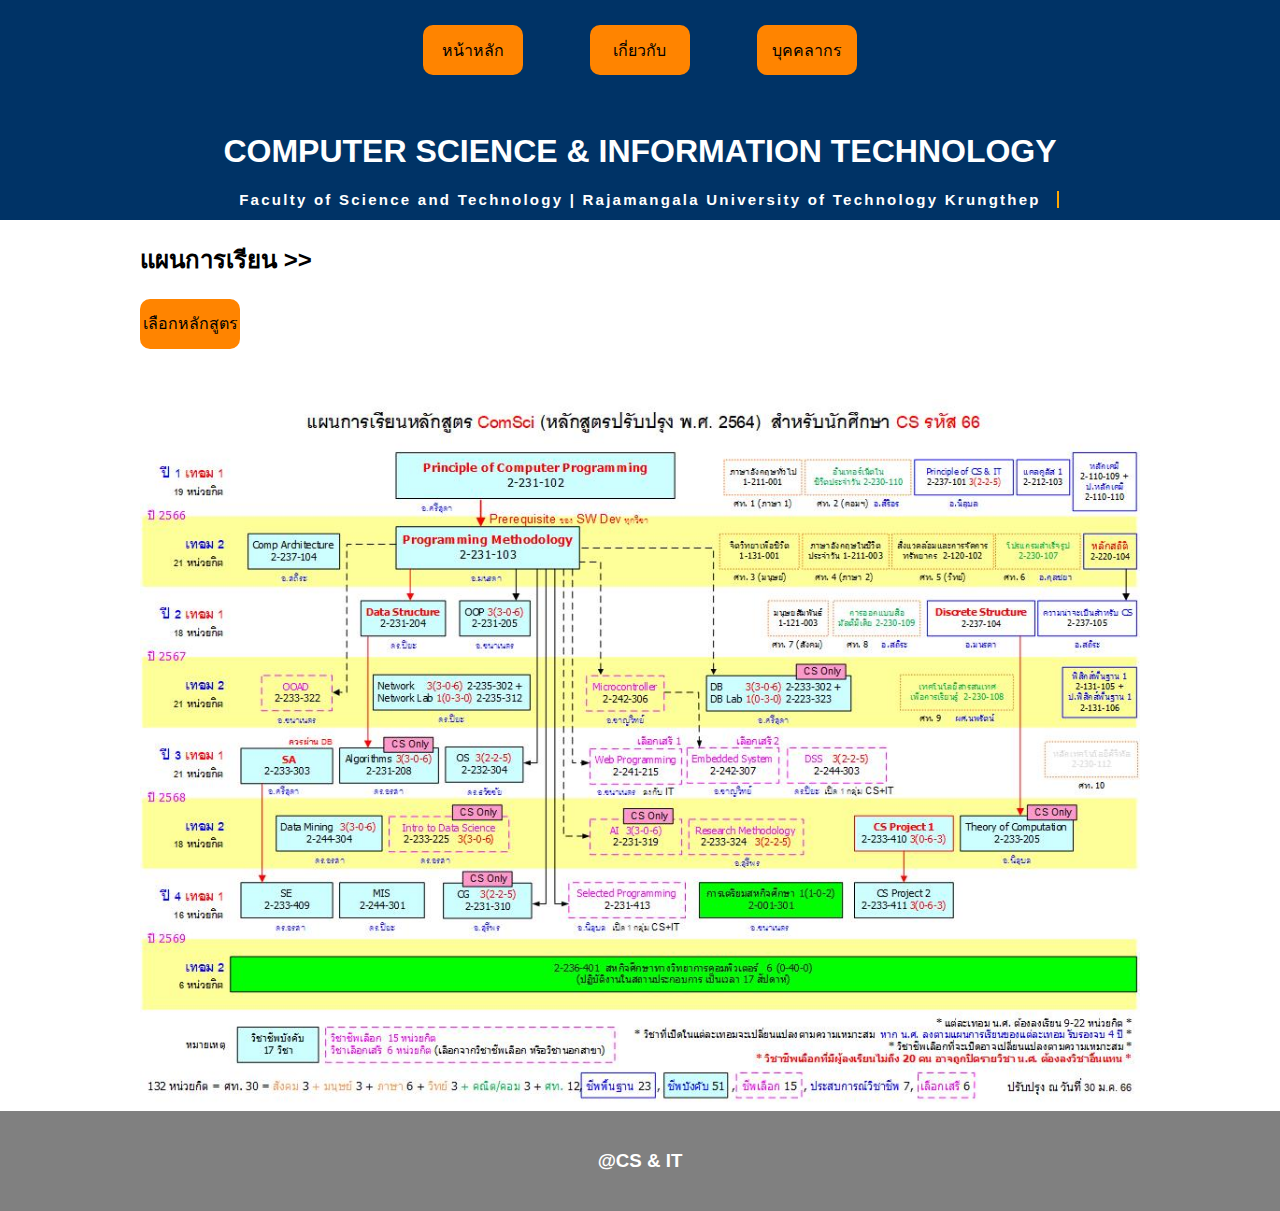
<file: assets/study-floder/study66cs.html>
<!DOCTYPE html>
<html lang="en">
<head>
    <meta charset="UTF-8">
    <meta name="viewport" content="width=device-width, initial-scale=1.0">
    <title>แผนการเรียน</title>
    <link rel="stylesheet" href="../../style.css">
</head>
<body>
    <div class="navbar">
        <ul class="menu">
            <li class="button"><a href="../../index.html">หน้าหลัก</a></li>
            <li class="button dropdown">
                <a href="#">เกี่ยวกับ</a>
                <ul class="hidden">
                    <li class="button"><a href="../../studyprograms.html">แผนการเรียน</a></li>
                </ul>
            </li>      
            <li class="button"><a  href="../../people.html">บุคคลากร</a></li>
        </ul>
    </div>

    <div class="text-container">
        <div class="typewriter">
            <h1 style="text-align: center;">COMPUTER SCIENCE & INFORMATION TECHNOLOGY</h1>
            <h1 class="text">Faculty of Science and Technology | Rajamangala University of Technology Krungthep</h1>
        </div>
    </div>

    <div class="content-container">
        <div class="title content"><h2>แผนการเรียน >></h2></div>
        <div class="studyplan-container content">
            <div class="studyplan-button dropdown">
                <li class="button ">เลือกหลักสูตร</li>
                <ul class="hidden menu selectplan-menu">
                    <li class="button"><a href="./study66cs.html">CS 66</a></li>
                    <li class="button"><a href="./study66it.html">IT 66</a></li>
                    <li class="button"><a href="./study65cs.html">CS 65</a></li>
                    <li class="button"><a href="./study65it.html">IT 65</a></li>
                    <li class="button"><a href="./study64cs.html">CS 64</a></li>
                    <li class="button"><a href="./study64it.html">IT 64</a></li>
                    <li class="button"><a href="./study63cs.html">CS 63</a></li>
                    <li class="button"><a href="./study63it.html">IT 63</a></li>
                    <li class="button"><a href="./study62.cs.html">CS 62</a></li>
                    <li class="button"><a href="./study62it.html">IT 62</a></li>
                </ul>
            </div>
        </div>
        <div class="picture content"><img class ="img-studyplan" src="../studyplan_id66_CS.jpg" alt="66 cs"></div>
    </div>

</body>

<footer>
    <h3>@CS & IT</h3>
</footer>
</html>
</file>
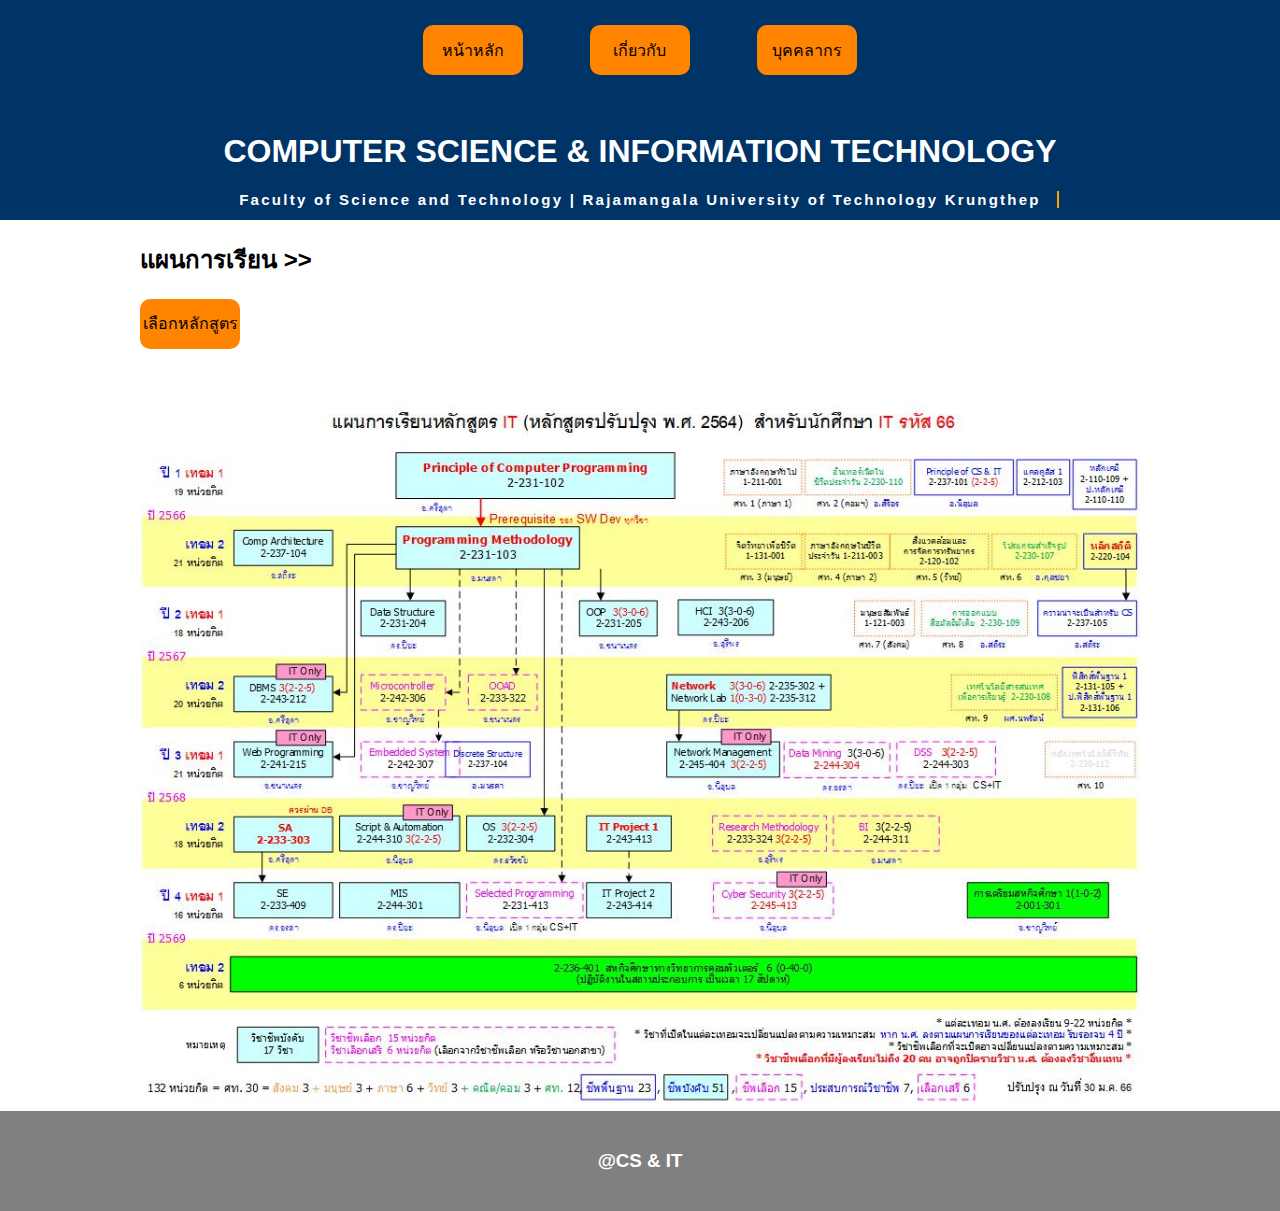
<file: assets/study-floder/study66it.html>
<!DOCTYPE html>
<html lang="en">
<head>
    <meta charset="UTF-8">
    <meta name="viewport" content="width=device-width, initial-scale=1.0">
    <title>แผนการเรียน</title>
    <link rel="stylesheet" href="../../style.css">
</head>
<body>
    <div class="navbar">
        <ul class="menu">
            <li class="button"><a href="../../index.html">หน้าหลัก</a></li>
            <li class="button dropdown">
                <a href="#">เกี่ยวกับ</a>
                <ul class="hidden">
                    <li class="button"><a href="../../studyprograms.html">แผนการเรียน</a></li>
                </ul>
            </li>      
            <li class="button"><a  href="../../people.html">บุคคลากร</a></li>
        </ul>
    </div>

    <div class="text-container">
        <div class="typewriter">
            <h1 style="text-align: center;">COMPUTER SCIENCE & INFORMATION TECHNOLOGY</h1>
            <h1 class="text">Faculty of Science and Technology | Rajamangala University of Technology Krungthep</h1>
        </div>
    </div>

    <div class="content-container">
        <div class="title content"><h2>แผนการเรียน >></h2></div>
        <div class="studyplan-container content">
            <div class="studyplan-button dropdown">
                <li class="button ">เลือกหลักสูตร</li>
                <ul class="hidden menu selectplan-menu">
                    <li class="button"><a href="./study66cs.html">CS 66</a></li>
                    <li class="button"><a href="./study66it.html">IT 66</a></li>
                    <li class="button"><a href="./study65cs.html">CS 65</a></li>
                    <li class="button"><a href="./study65it.html">IT 65</a></li>
                    <li class="button"><a href="./study64cs.html">CS 64</a></li>
                    <li class="button"><a href="./study64it.html">IT 64</a></li>
                    <li class="button"><a href="./study63cs.html">CS 63</a></li>
                    <li class="button"><a href="./study63it.html">IT 63</a></li>
                    <li class="button"><a href="./study62.cs.html">CS 62</a></li>
                    <li class="button"><a href="./study62it.html">IT 62</a></li>
                </ul>
            </div>
        </div>
        <div class="picture content"><img class ="img-studyplan" src="../studyplan_id66_IT.jpg" alt="66 it"></div>
    </div>

    <footer>
        <h3>@CS & IT</h3>
    </footer>
</body>
</html>
</file>
<file: style.css>
body{
    margin: 0px;
    padding: 0px;
    font-family: 'THK2DJuly8', sans-serif;
}

a{
    text-decoration: none;
    color: black;
    padding: 0px;
    margin: 0px;
}

li{
    list-style: none;
}

ul{
    padding: 0px;
    margin: 0px;
}

.navbar{
    display: flex;
    justify-content: center;
    background-color: #003366;
    align-items: center;
    height: 100px;
}

.icon-container{
    margin-left: 15px;
    margin-right: 15px;
    display: flex;
    flex-direction: column;
    justify-content: space-around;
    height: 50px;

}

.icon-bar{
    background-color: white;
    border-radius: 10px;
    width: 50px;
    height: 10px;
}

.icon-button-menu{
    display: none;
    position: absolute;
    top: 6em;
    right: 2em;
    width: 100px;
    height: 200px;
    flex-direction: column;

}

.icon-button{
    margin-top: 10px;
    display: flex;
    justify-content: center;
    align-items: center;
    width: 100px;
    height: 30px;
    background-color: #FF8400;
    border-radius: 10px;
}

.icon-container .icon-button-menu:hover{
    display: flex;
}

.menu{
    margin: 0px;
    padding: 0px;
    display: flex;
    justify-content: space-around;
    align-items: center;
    width: 500px;
    height: 100%;
}

.studyplan-container{
    display: flex;
    justify-content: flex-start;
    width: 1000px;
    height: 100px;

}

.studyplan-button{
    display: flex;
    justify-content: flex-start;
    width: 200px;
}

.selectplan-menu{
    width: 100%;
    z-index: 1;

}

.hidden{
    padding-top: 15px;
    width: 100px;
    height: 600px;
    display: none;
    position: absolute;
    flex-direction: column;
    top: 8%;
    z-index: 1;
    align-items: center;
}

.button{
    z-index: 1;
    display: flex;
    flex-direction: column;
    justify-content: center;
    text-align: center;
    width: 100px;
    height: 50px;
    border-radius: 10px;
    background-color: #FF8400;
    transition: 0.5s;
}

.dropdown:hover .hidden{
    display: flex;
}

.button:hover{
    background-color: #FF8400;
    width: 110px;
    box-shadow: 5px 10px gray;
    text-decoration: underline;
}

.typewriter .text {
    text-align: center;
    overflow: hidden; /* Ensures the content is not revealed until the animation */
    border-right: .15em solid orange; /* The typwriter cursor */
    white-space: nowrap; /* Keeps the content on a single line */
    margin: 0 auto; /* Gives that scrolling effect as the typing happens */
    letter-spacing: .15em; /* Adjust as needed */
    animation: 
      typing 3.5s steps(40, end),
      blink-caret .75s step-end infinite;
  }

  .text{
    transition: 0.5s;
  }
  
  .text:hover{
    color:#FF8400;
  }

  .typewriter > h1{
    transition: 0.5s;
  }

  .typewriter h1:hover{
    color:#FF8400;
    text-decoration: underline;
  }

  /* The typing effect */
  @keyframes typing {
    from { width: 0 }
    to { width: 100% }
  }
  
  /* The typewriter cursor effect */
  @keyframes blink-caret {
    from, to { border-color: transparent }
    50% { border-color: orange; }
  }

.text-container{
    height: 200px;
    display: flex;
    justify-content: center;
    align-items: center;
    background-color: #003366;
    color: white;
}

.content-container{
    display:flex;
    flex-direction: column;
    align-items: center;
}

.content{
    width: 1000px;
}

.img-studyplan{
    width: 100%;
}

.title{
    width: 1000px;
}

.underline{
    text-decoration: underline;
}

.profile-container{
    display: grid;
    grid-gap: 20px;
    width: 1000px;
    grid-template-columns: 1fr 1fr 1fr;
}

.profile-items{
    height: 200px;
    text-align: center;
}

.profile-items > img{
    width: 100px;
}

.profile-items:hover .profile-description{
    display: block;
}

.profile-description{
    padding: 10px;
    display: none;
    position: relative;
    top: -5em;
    left: 15em;
    background-color: #003366;
    color: #FF8400;
    text-align: left;
}

footer{
    display: flex;
    align-items: center;
    justify-content: center;
    color: white;
    width: 100%;
    height: 100px;
    background-color: gray;
}

/* for 4k*/
@media (max-width: 2560px) {
    .navbar{
        width: 100%;
    }

    .text-container{
        height: 120px;
    }

    .typewriter .text {
        font-size: 15px;
        text-align: center;
        width: 100%;
        overflow: hidden; /* Ensures the content is not revealed until the animation */
        border-right: .15em solid orange; /* The typwriter cursor */
        white-space: nowrap; /* Keeps the content on a single line */
        margin: 0 auto; /* Gives that scrolling effect as the typing happens */
        letter-spacing: .15em; /* Adjust as needed */
        animation: 
          typing 3.5s steps(40, end),
          blink-caret .75s step-end infinite;
    }

    @keyframes typing {
        from { width: 0 }
        to { width: 100% }
    }
      
    /* The typewriter cursor effect */
    @keyframes blink-caret {
        from, to { border-color: transparent }
        50% { border-color: orange; }
    }

    .icon-container{
        margin-left: 15px;
        margin-right: 15px;
        display: none;
        flex-direction: column;
        justify-content: space-around;
        height: 50px;
    }

    .selectplan-menu{
        position:relative;
        left:10px;
    }
    
}

/* for labtop L*/
@media (min-width: 1025px) and (max-width: 2559px) {
    .navbar{
        width: 100%;
    }

    .text-container{
        height: 120px;
    }

    .typewriter .text {
        font-size: 15px;
        text-align: center;
        width: 100%;
        overflow: hidden; /* Ensures the content is not revealed until the animation */
        border-right: .15em solid orange; /* The typwriter cursor */
        white-space: nowrap; /* Keeps the content on a single line */
        margin: 0 auto; /* Gives that scrolling effect as the typing happens */
        letter-spacing: .15em; /* Adjust as needed */
        animation: 
          typing 3.5s steps(40, end),
          blink-caret .75s step-end infinite;
    }

    @keyframes typing {
        from { width: 0 }
        to { width: 100% }
    }
      
      /* The typewriter cursor effect */
    @keyframes blink-caret {
        from, to { border-color: transparent }
        50% { border-color: orange; }
    }

    .icon-container{
        margin-left: 15px;
        margin-right: 15px;
        display: none;
        flex-direction: column;
        justify-content: space-around;
        height: 50px;
    
    }

    .studyplan-button > button{
        width: 100px;
    }

    .selectplan-menu{
        position:relative;
        left:10px;
    }
    
}

/*labtop and desktop*/
@media (min-width: 769px) and (max-width: 1024px) {
    .navbar{
        width: 100%;
    }

    .text-container{
        height: 120px;
    }

    .typewriter .text {
        font-size: 15px;
        text-align: center;
        width: 100%;
        overflow: hidden; /* Ensures the content is not revealed until the animation */
        border-right: .15em solid orange; /* The typwriter cursor */
        white-space: nowrap; /* Keeps the content on a single line */
        margin: 0 auto; /* Gives that scrolling effect as the typing happens */
        letter-spacing: .15em; /* Adjust as needed */
        animation: 
          typing 3.5s steps(40, end),
          blink-caret .75s step-end infinite;
    }

    @keyframes typing {
        from { width: 0 }
        to { width: 100% }
    }
      
    /* The typewriter cursor effect */
      @keyframes blink-caret {
        from, to { border-color: transparent }
        50% { border-color: orange; }
    }

    .icon-container{
        margin-left: 15px;
        margin-right: 15px;
        display: none;
        flex-direction: column;
        justify-content: space-around;
        height: 50px;
    }

    .selectplan-menu{
        position:relative;
        left:10px;
    }
}


/* For tablet */
@media (min-width: 426px) and (max-width: 768px) {

    .navbar{
        display: none;
        width: 768px;
    }

    .text-container{
        width: 768px;
        height: 120px;
    }

    .content-container{
        width: 768px;
    }

    .content{
        width: 768px;
    }

    .title{
        width: 768px;
    }

    footer{
        margin-top: 25%;
        width: 768px;
    }

    .picture{
        text-align: center;
    }

    img{
        width: 500px;
    }

    .typewriter .text {
        display: none;
    }

    .icon-container{
        margin-left: 15px;
        margin-right: 15px;
        display: flex;
        flex-direction: column;
        justify-content: space-around;
        height: 50px;
    
    }
    
    .icon-bar{
        background-color: white;
        border-radius: 10px;
        width: 50px;
        height: 10px;
    }
    
    .icon-button-menu{
        display: none;
        position: absolute;
        top: 6em;
        right: 2em;
        width: 100px;
        height: 200px;
        flex-direction: column;
    
    }
    
    .icon-button{
        margin-top: 10px;
        display: flex;
        justify-content: center;
        align-items: center;
        width: 100px;
        height: 30px;
        background-color: #FF8400;
        border-radius: 10px;
    }

    .icon-container:hover .icon-button-menu{
        display: flex;
    }

    .selectplan-menu{
        position:relative;
        left:10px;
    }
    
}



/* For moblie L */
@media (min-width: 376px) and (max-width: 425px){
    .navbar{
        display: none;
    }


    .text-container .text{
        display: none;
    }

    
    .text-container{
        width: 100%;
        height: auto;
    }

    .content-container{
        display: flex;
        flex-direction: column;
        width: 100%;
        height: auto;
    }

    .content{

        width: 100%;
    }

    .picture{
        text-align: center;
    }

    .title{
        font-size: 10px;
        width: 100%;
        height: auto;
    }

    img{
        width: 300px;
        height: auto;
    }

    footer{
        margin-top: 350px;
        width: 100%;
    }

    .icon-container{
        margin-left: 15px;
        margin-right: 15px;
        display: flex;
        flex-direction: column;
        justify-content: space-around;
        height: 50px;
    
    }
    
    .icon-bar{
        background-color: white;
        border-radius: 10px;
        width: 50px;
        height: 10px;
    }
    
    .icon-button-menu{
        display: none;
        position: absolute;
        top: 6em;
        right: 2em;
        width: 100px;
        height: 200px;
        flex-direction: column;
    
    }
    
    .icon-button{
        margin-top: 10px;
        display: flex;
        justify-content: center;
        align-items: center;
        width: 100px;
        height: 30px;
        background-color: #FF8400;
        border-radius: 10px;
    }

    .icon-container:hover .icon-button-menu{
        display: flex;
    }

    .selectplan-menu{
        position:relative;
        left:10px;
    }
    
}

/* for moblie M */
@media (min-width: 321px) and (max-width: 375px){
    .navbar{
        display: none;
    }


    .text-container .text{
        display: none;
    }

    
    .text-container{
        font-size: 9px;
        width: 100%;
        height: auto;
    }

    .content-container{
        display: flex;
        flex-direction: column;
        width: 100%;
        height: auto;
    }

    .content{

        width: 100%;
    }

    .picture{
        text-align: center;
    }

    .title{
        font-size: small;
        width: 100%;
        height: auto;
    }

    img{
        width: 300px;
        height: auto;
    }

    footer{
        margin-top: 380px;
        width: 100%;
    }
    
    .icon-container{
        margin-left: 15px;
        margin-right: 15px;
        display: flex;
        flex-direction: column;
        justify-content: space-around;
        height: 50px;
    
    }
    
    .icon-bar{
        background-color: white;
        border-radius: 10px;
        width: 50px;
        height: 10px;
    }
    
    .icon-button-menu{
        display: none;
        position: absolute;
        top: 6em;
        right: 2em;
        width: 100px;
        height: 200px;
        flex-direction: column;
    
    }
    
    .icon-button{
        margin-top: 10px;
        display: flex;
        justify-content: center;
        align-items: center;
        width: 100px;
        height: 30px;
        background-color: #FF8400;
        border-radius: 10px;
    }

    .icon-container:hover .icon-button-menu{
        display: flex;
    }

    .selectplan-menu{
        position:relative;
        left:10px;
    }
    
}

/* for small screen */
@media (max-width: 320px) {
    .navbar{
        display: none;
    }


    .text-container .text{
        display: none;
    }

    
    .text-container{
        font-size: 9px;
        width: 100%;
        height: auto;
    }

    .content-container{
        display: flex;
        flex-direction: column;
        width: 100%;
        height: auto;
    }

    .content{

        width: 100%;
    }

    .picture{
        text-align: center;
    }

    .title{
        font-size: small;
        width: 100%;
        height: auto;
    }

    img{
        width: 300px;
        height: auto;
    }

    footer{
        margin-top: 360px;
        width: 100%;
    }

    .icon-container{
        margin-left: 15px;
        margin-right: 15px;
        display: flex;
        flex-direction: column;
        justify-content: space-around;
        height: 30px;
        width: 30px;
    }
    
    .icon-bar{
        background-color: white;
        border-radius: 10px;
        width: 25px;
        height: 5px;
    }
    
    .icon-button-menu{
        display: none;
        position: absolute;
        top: 8em;
        right: 2em;
        width: 100px;
        height: 200px;
        flex-direction: column;
    
    }
    
    .icon-button{
        margin-top: 10px;
        display: flex;
        justify-content: center;
        align-items: center;
        width: 100px;
        height: 30px;
        background-color: #FF8400;
        border-radius: 10px;
    }

    .icon-container:hover .icon-button-menu{
        display: flex;
    }

    .selectplan-menu{
        position:relative;
        left:10px;
    }
   
}
</file>
